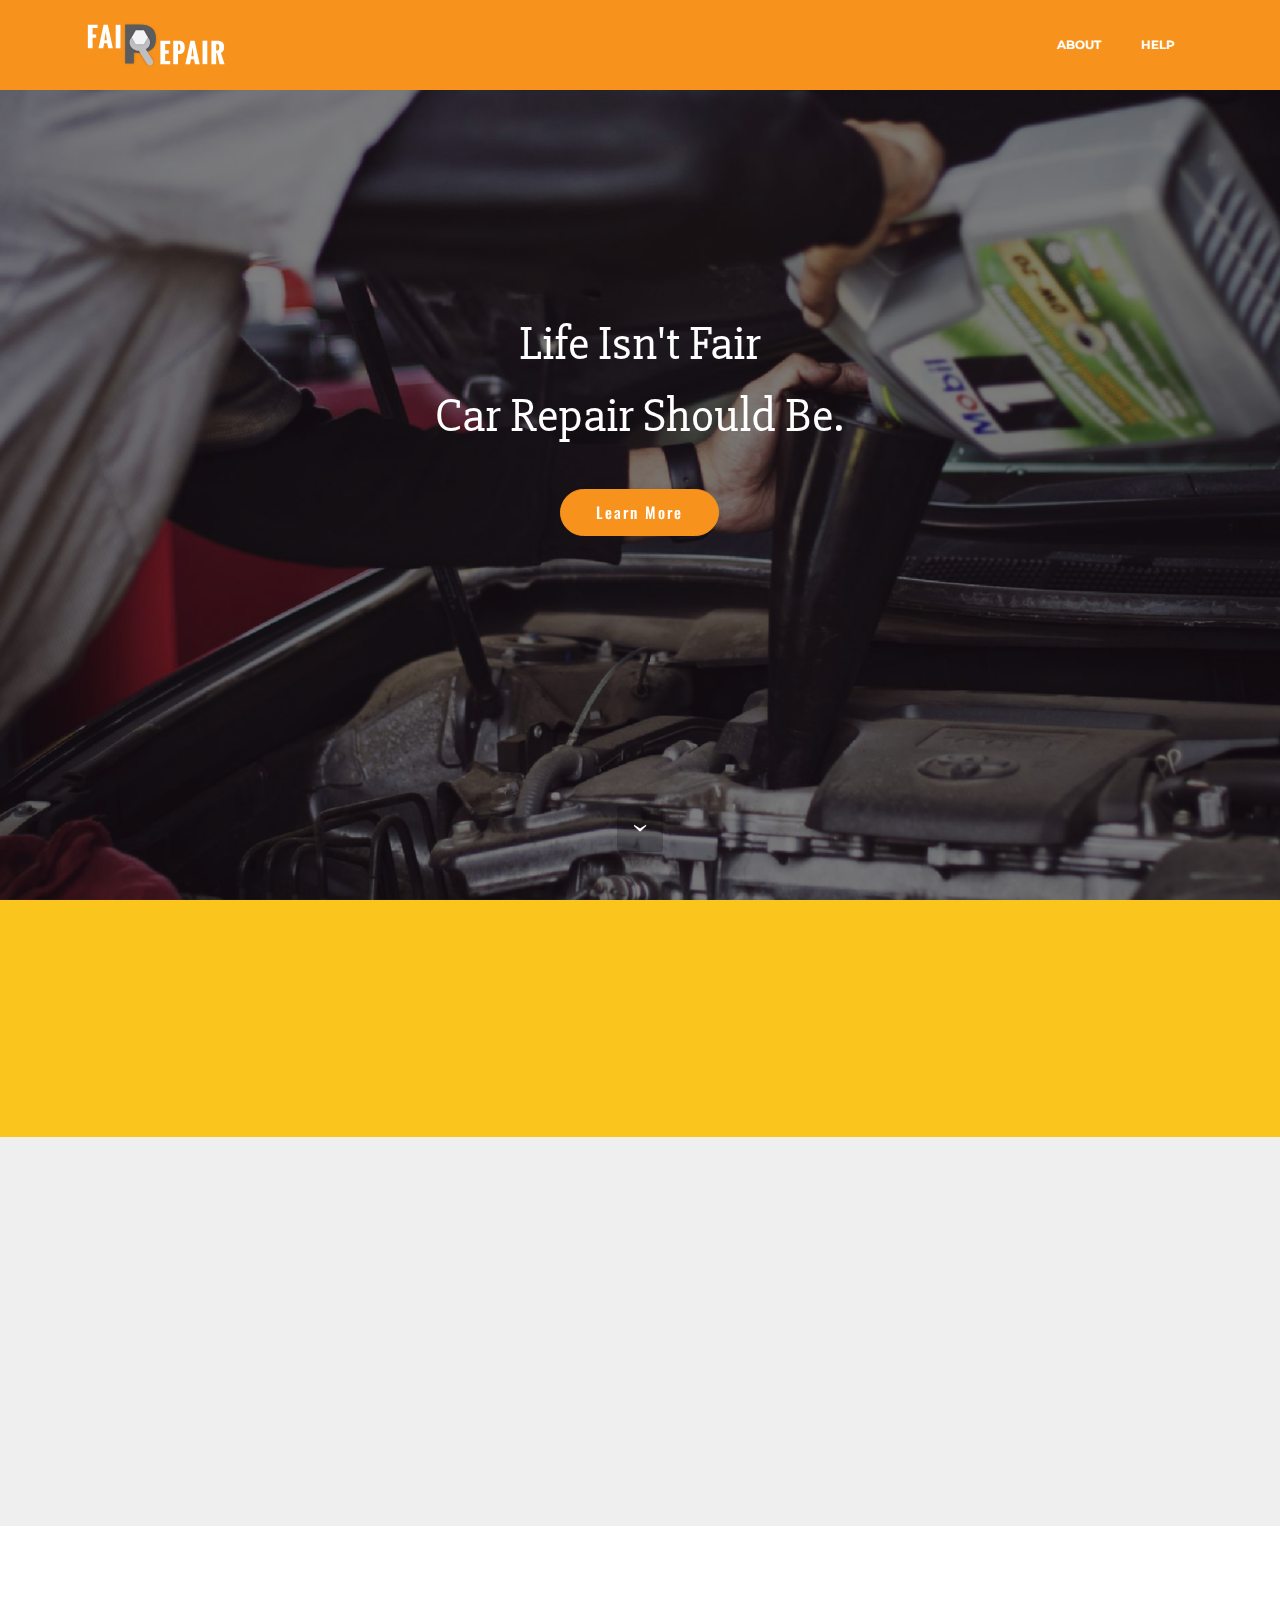
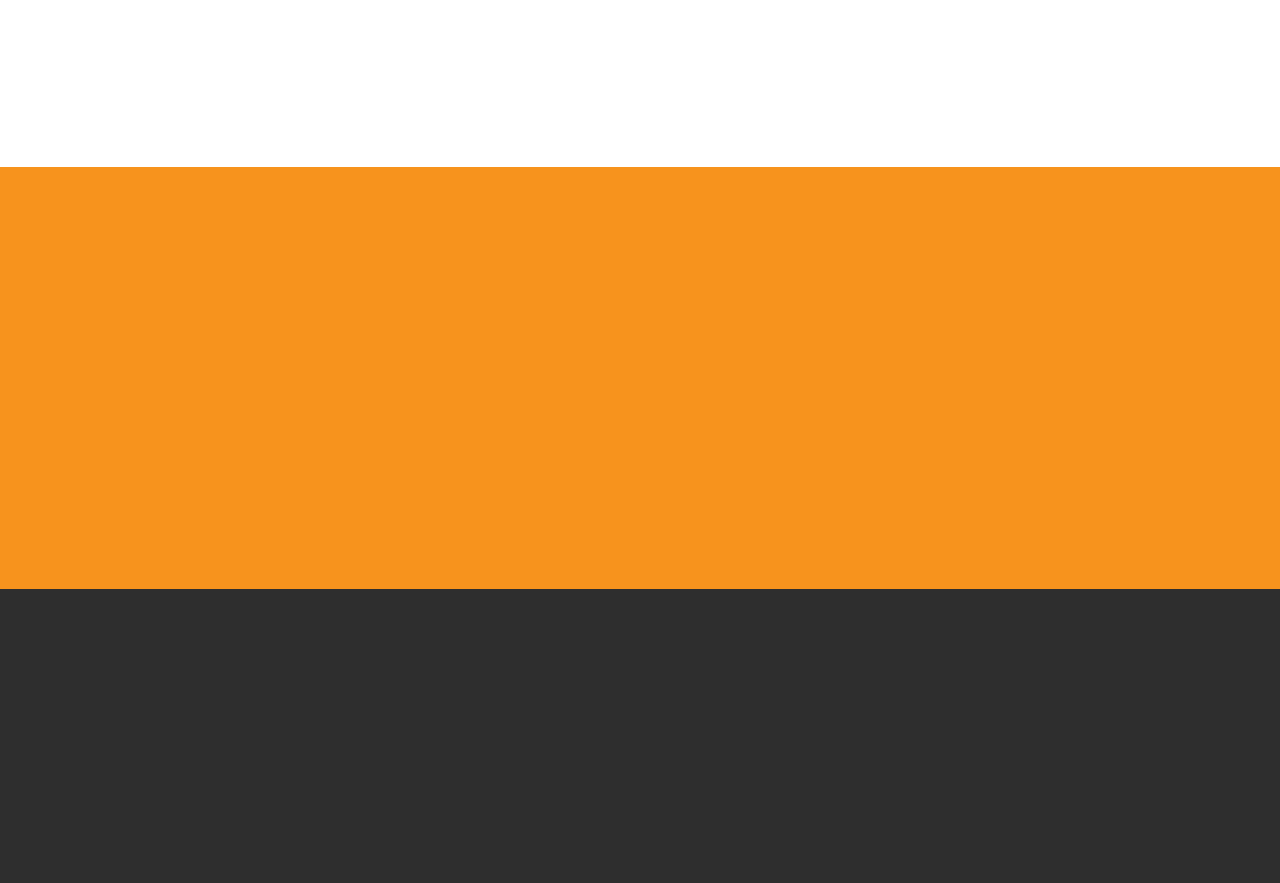
<file: index.html>
<!DOCTYPE html>
<html>
<head>
  <!-- Site made with Mobirise Website Builder v3.12.1, https://mobirise.com -->
  <meta charset="UTF-8">
  <meta http-equiv="X-UA-Compatible" content="IE=edge">
  <meta name="generator" content="Mobirise v3.12.1, mobirise.com">
  <meta name="viewport" content="width=device-width, initial-scale=1">
  <link rel="shortcut icon" href="assets/images/fr-mainsite-favicon.svg" type="image/x-icon">
  <meta name="description" content="Stop the hassle of trying to find the best and cheapest solution to getting your car fixed. Let FaiRepair do it for you.">
  <title>FaiRepair</title>
  <link rel="stylesheet" href="https://fonts.googleapis.com/css?family=Lora:400,700,400italic,700italic&amp;subset=latin">
  <link rel="stylesheet" href="https://fonts.googleapis.com/css?family=Montserrat:400,700">
  <link rel="stylesheet" href="https://fonts.googleapis.com/css?family=Raleway:100,100i,200,200i,300,300i,400,400i,500,500i,600,600i,700,700i,800,800i,900,900i">
  <link rel="stylesheet" href="assets/bootstrap-material-design-font/css/material.css">
  <link rel="stylesheet" href="assets/web/assets/mobirise-icons/mobirise-icons.css">
  <link rel="stylesheet" href="assets/et-line-font-plugin/style.css">
  <link rel="stylesheet" href="assets/tether/tether.min.css">
  <link rel="stylesheet" href="assets/bootstrap/css/bootstrap.min.css">
  <link rel="stylesheet" href="assets/facebook-plugin/style.css">
  <link rel="stylesheet" href="assets/dropdown/css/style.css">
  <link rel="stylesheet" href="assets/animate.css/animate.min.css">
  <link rel="stylesheet" href="assets/theme/css/style.css">
  <link rel="stylesheet" href="assets/mobirise/css/mbr-additional.css" type="text/css">
  
  
  
</head>
<body>
<section id="menu-0">

    <nav class="navbar navbar-dropdown navbar-fixed-top">
        <div class="container">

            <div class="mbr-table">
                <div class="mbr-table-cell">

                    <div class="navbar-brand">
                        <a href="https://mobirise.com" class="navbar-logo"><img src="assets/images/fr-mainsite-logo-3.svg" alt="Mobirise"></a>
                        
                    </div>

                </div>
                <div class="mbr-table-cell">

                    <button class="navbar-toggler pull-xs-right hidden-md-up" type="button" data-toggle="collapse" data-target="#exCollapsingNavbar">
                        <div class="hamburger-icon"></div>
                    </button>

                    <ul class="nav-dropdown collapse pull-xs-right nav navbar-nav navbar-toggleable-sm" id="exCollapsingNavbar"><li class="nav-item"><a class="nav-link link" href="Details">ABOUT</a></li><li class="nav-item dropdown"><a class="nav-link link" href="Help" aria-expanded="false">HELP</a></li></ul>
                    <button hidden="" class="navbar-toggler navbar-close" type="button" data-toggle="collapse" data-target="#exCollapsingNavbar">
                        <div class="close-icon"></div>
                    </button>

                </div>
            </div>

        </div>
    </nav>

</section>

<section class="engine"><a rel="external" href="https://mobirise.com">Website Maker</a></section><section class="mbr-section mbr-section-hero mbr-section-full mbr-parallax-background mbr-section-with-arrow" id="header1-1" style="background-image: url(assets/images/mbr-2000x1333.jpg);">

    <div class="mbr-overlay" style="opacity: 0.5; background-color: rgb(0, 0, 0);"></div>

    <div class="mbr-table-cell">

        <div class="container">
            <div class="row">
                <div class="mbr-section col-md-10 col-md-offset-1 text-xs-center">

                    
                    <p class="mbr-section-lead lead">Life Isn't Fair<br>Car Repair Should Be.</p>
                    <div class="mbr-section-btn"><a class="btn btn-lg btn-primary" href="https://mobirise.com">Learn More</a> </div>
                </div>
            </div>
        </div>
    </div>

    <div class="mbr-arrow mbr-arrow-floating" aria-hidden="true"><a href="#msg-box2-5"><i class="mbr-arrow-icon"></i></a></div>

</section>

<section class="mbr-info mbr-section mbr-section-md-padding" id="msg-box2-5" style="background-color: rgb(250, 197, 28); padding-top: 90px; padding-bottom: 90px;">

    
    <div class="container">
        <div class="row">

            

            <div class="mbr-table-md-up">
              <div class="mbr-table-cell mbr-right-padding-md-up col-md-8 text-xs-center text-md-left">
                  <h3 class="mbr-info-title mbr-section-title display-2">How FaiRepair can help.</h3>
                  <h2 class="mbr-info-subtitle mbr-section-subtitle"></h2>
              </div>
              <div class="mbr-table-cell col-md-4">
                  
              </div>
            </div>

        </div>
    </div>
</section>

<section class="mbr-cards mbr-section mbr-section-nopadding" id="features6-3" style="background-color: rgb(239, 239, 239);">

    

    <div class="mbr-cards-row row">
        <div class="mbr-cards-col col-xs-12 col-lg-4" style="padding-top: 40px; padding-bottom: 80px;">
            <div class="container">
              <div class="card cart-block">
                  <div class="card-img"><a href="https://mobirise.com" class="mbri-mobile mbr-iconfont mbr-iconfont-features3" style="color: rgb(250, 197, 28);"></a></div>
                  <div class="card-block">
                    <h4 class="card-title">Get a technician anywhere</h4>
                    
                    <p class="card-text">Our certified mechanics will come to you to diagnose your car.</p>
                    
                    </div>
                </div>
            </div>
        </div>
        <div class="mbr-cards-col col-xs-12 col-lg-4" style="padding-top: 40px; padding-bottom: 80px;">
            <div class="container">
                <div class="card cart-block">
                    <div class="card-img"><a href="https://mobirise.com" class="mbri-paper-plane mbr-iconfont mbr-iconfont-features3" style="color: rgb(250, 197, 28);"></a></div>
                    <div class="card-block">
                        <h4 class="card-title">We get you quotes from mechanics</h4>
                        
                        <p class="card-text">We send out your cars issues to all mechanics in your area and get you quotes for the work.</p>
                        
                    </div>
                </div>
            </div>
        </div>
        <div class="mbr-cards-col col-xs-12 col-lg-4" style="padding-top: 40px; padding-bottom: 80px;">
            <div class="container">
                <div class="card cart-block">
                    <div class="card-img"><a href="https://mobirise.com" class="mbri-like mbr-iconfont mbr-iconfont-features3" style="color: rgb(250, 197, 28);"></a></div>
                    <div class="card-block">
                        <h4 class="card-title">You decide which mechanic suits your needs</h4>
                        
                        <p class="card-text">You choose from a list of quotes to decide which mechanic will suit your needs and wallet.</p>
                        
                    </div>
                </div>
            </div>
        </div>
        
        
        
    </div>
</section>

<section class="mbr-section mbr-section__comments" id="facebook-comments-block-i" style="background-color: rgb(255, 255, 255);">
         
    <div class="mbr-section__container mbr-section__container--isolated container">
        <div class="row">
            <div class="col-sm-8 col-sm-offset-2"><div class="facebookPlaceholder" data-numposts="5"><h2>FACEBOOK COMMENTS WILL BE SHOWN ONLY WHEN YOUR SITE IS ONLINE</h2> <img src="assets/images/facebook-comments.jpg"></div></div>
            
           
        </div>
    </div>
</section>

<section class="mbr-section" id="form2-c" style="background-color: rgb(247, 147, 29); padding-top: 120px; padding-bottom: 120px;">
        <div class="mbr-section mbr-section__container mbr-section__container--middle">
        <div class="container">
            <div class="row">
                <div class="col-xs-12 text-xs-center">
                    <h3 class="mbr-section-title display-2">SUBSCRIBE FORM</h3>
                    
                </div>
            </div>
        </div>
    </div>
    <div class="mbr-section mbr-section-nopadding">
        <div class="container">
            <div class="row">
                <div class="col-xs-12 col-lg-10 col-lg-offset-1" data-form-type="formoid">
                    <div data-form-alert="true"><div hidden="" data-form-alert-success="true">Thanks for filling out form!</div></div>
                    <form class="mbr-form" action="https://mobirise.com/" method="post" data-form-title="SUBSCRIBE FORM">
                        <input type="hidden" value="Cjy7mU8p1F9Fu6COGSd6TpcmwYZKiCccXS2aoXOVTeLkUrMWMl2oG6JllViZX545vrHj71VsZdSnwEgJqzQHdikC28SJ7VjkOqk8Qe6sZWFkWhzKUSuM3wKLarBmIG3f" data-form-email="true">
                        <div class="mbr-subscribe mbr-subscribe-dark input-group">
                            <input type="email" class="form-control" name="email" required="" data-form-field="Email" placeholder="Enter Your Email Address..." id="form2-c-email">
                            <span class="input-group-btn"><button type="submit" class="btn btn-white">SUBSCRIBE</button></span>
                        </div>
                    </form>
                </div>
            </div>
        </div>
    </div>
</section>

<section class="mbr-section mbr-section-md-padding mbr-footer footer1" id="contacts1-b" style="background-color: rgb(46, 46, 46); padding-top: 90px; padding-bottom: 90px;">
    
    <div class="container">
        <div class="row">
            <div class="mbr-footer-content col-xs-12 col-md-3">
                <div><img src="assets/images/fr-mainsite-footerlogo-128x38.png"></div>
            </div>
            <div class="mbr-footer-content col-xs-12 col-md-3">
                <p><strong>Address</strong><br>
1234 Street Name<br>
City, AA 99999</p>
            </div>
            <div class="mbr-footer-content col-xs-12 col-md-3">
                <p><strong>Contacts</strong><br>
Email: support@mobirise.com<br>
Phone: +1 (0) 000 0000 001<br>
Fax: +1 (0) 000 0000 002</p>
            </div>
            <div class="mbr-footer-content col-xs-12 col-md-3">
                <p><strong>Links</strong><br>
<a class="text-primary" href="https://mobirise.com/">Website builder</a><br>
<a class="text-primary" href="https://mobirise.com/mobirise-free-win.zip">Download for Windows</a><br>
<a class="text-primary" href="https://mobirise.com/mobirise-free-mac.zip">Download for Mac</a></p>
            </div>

        </div>
    </div>
</section>


  <script src="assets/web/assets/jquery/jquery.min.js"></script>
  <script src="assets/tether/tether.min.js"></script>
  <script src="assets/bootstrap/js/bootstrap.min.js"></script>
  <script src="https://connect.facebook.net/en_US/sdk.js#xfbml=1&version=v2.5"></script>
  <script src="https://apis.google.com/js/plusone.js"></script>
  <script src="assets/facebook-plugin/facebook-script.js"></script>
  <script src="assets/smooth-scroll/smooth-scroll.js"></script>
  <script src="assets/dropdown/js/script.min.js"></script>
  <script src="assets/touch-swipe/jquery.touch-swipe.min.js"></script>
  <script src="assets/viewport-checker/jquery.viewportchecker.js"></script>
  <script src="assets/jarallax/jarallax.js"></script>
  <script src="assets/theme/js/script.js"></script>
  <script src="assets/formoid/formoid.min.js"></script>
  
  
  <input name="animation" type="hidden">
   <div id="scrollToTop" class="scrollToTop mbr-arrow-up"><a style="text-align: center;"><i class="mbr-arrow-up-icon"></i></a></div>
  </body>
</html>
</file>
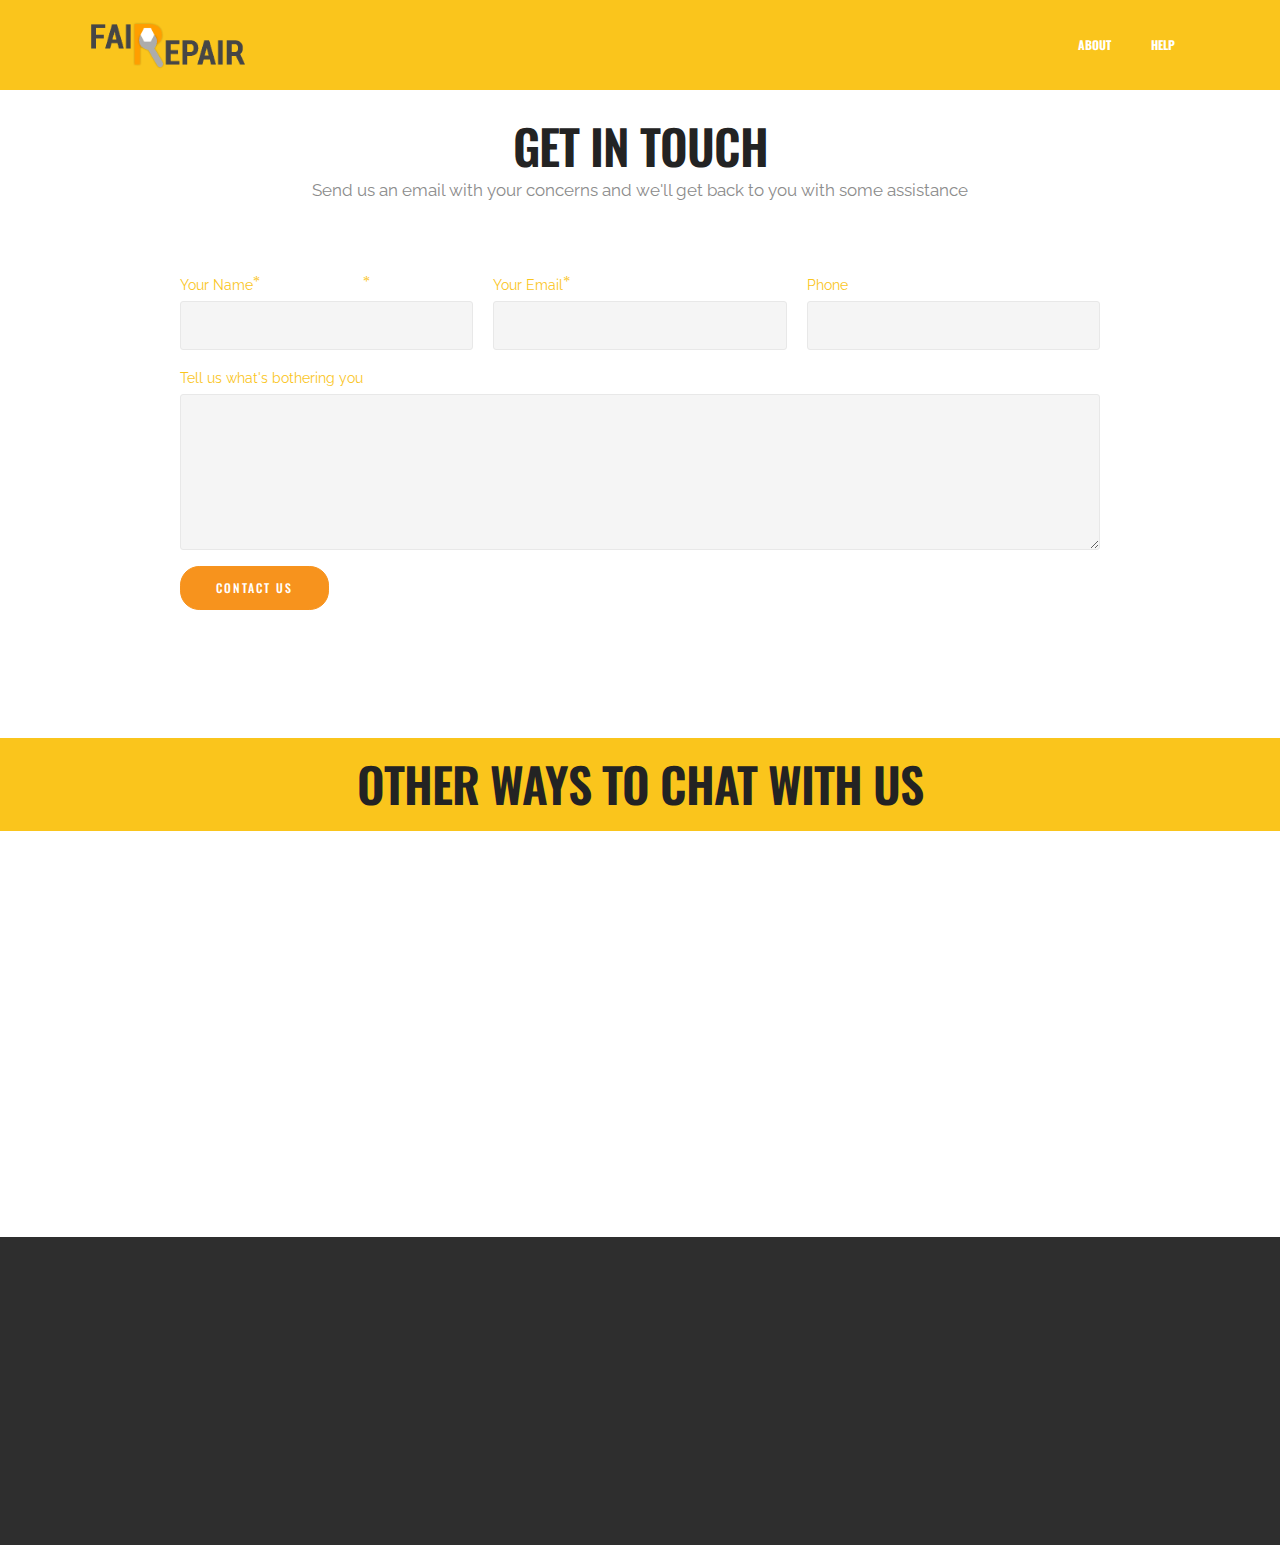
<file: Help.html>
<!DOCTYPE html>
<html>
<head>
  <!-- Site made with Mobirise Website Builder v3.12.1, https://mobirise.com -->
  <meta charset="UTF-8">
  <meta http-equiv="X-UA-Compatible" content="IE=edge">
  <meta name="generator" content="Mobirise v3.12.1, mobirise.com">
  <meta name="viewport" content="width=device-width, initial-scale=1">
  <link rel="shortcut icon" href="assets/images/fr-mainsite-favicon.svg" type="image/x-icon">
  <meta name="description" content="Get any and all assistance FaiRepair can give.">
  <title>FaiRepair - Help</title>
  <link rel="stylesheet" href="https://fonts.googleapis.com/css?family=Lora:400,700,400italic,700italic&amp;subset=latin">
  <link rel="stylesheet" href="https://fonts.googleapis.com/css?family=Montserrat:400,700">
  <link rel="stylesheet" href="https://fonts.googleapis.com/css?family=Raleway:100,100i,200,200i,300,300i,400,400i,500,500i,600,600i,700,700i,800,800i,900,900i">
  <link rel="stylesheet" href="assets/bootstrap-material-design-font/css/material.css">
  <link rel="stylesheet" href="assets/web/assets/mobirise-icons/mobirise-icons.css">
  <link rel="stylesheet" href="assets/et-line-font-plugin/style.css">
  <link rel="stylesheet" href="assets/tether/tether.min.css">
  <link rel="stylesheet" href="assets/bootstrap/css/bootstrap.min.css">
  <link rel="stylesheet" href="assets/dropdown/css/style.css">
  <link rel="stylesheet" href="assets/animate.css/animate.min.css">
  <link rel="stylesheet" href="assets/theme/css/style.css">
  <link rel="stylesheet" href="assets/mobirise/css/mbr-additional.css" type="text/css">
  
  
  
</head>
<body>
<section id="menu-d">

    <nav class="navbar navbar-dropdown navbar-fixed-top">
        <div class="container">

            <div class="mbr-table">
                <div class="mbr-table-cell">

                    <div class="navbar-brand">
                        <a href="https://mobirise.com" class="navbar-logo"><img src="assets/images/fairepair-logodesign-textative-final-428x128.png" alt="Mobirise"></a>
                        
                    </div>

                </div>
                <div class="mbr-table-cell">

                    <button class="navbar-toggler pull-xs-right hidden-md-up" type="button" data-toggle="collapse" data-target="#exCollapsingNavbar">
                        <div class="hamburger-icon"></div>
                    </button>

                    <ul class="nav-dropdown collapse pull-xs-right nav navbar-nav navbar-toggleable-sm" id="exCollapsingNavbar"><li class="nav-item"><a class="nav-link link" href="Details">ABOUT</a></li><li class="nav-item dropdown"><a class="nav-link link" href="Help" aria-expanded="false">HELP</a></li></ul>
                    <button hidden="" class="navbar-toggler navbar-close" type="button" data-toggle="collapse" data-target="#exCollapsingNavbar">
                        <div class="close-icon"></div>
                    </button>

                </div>
            </div>

        </div>
    </nav>

</section>

<section class="engine"><a rel="external" href="https://mobirise.com">https://mobirise.com/</a></section><section class="mbr-section mbr-after-navbar" id="form1-f" style="background-color: rgb(255, 255, 255); padding-top: 120px; padding-bottom: 120px;">
    
    <div class="mbr-section mbr-section__container mbr-section__container--middle">
        <div class="container">
            <div class="row">
                <div class="col-xs-12 text-xs-center">
                    <h3 class="mbr-section-title display-2">GET IN TOUCH</h3>
                    <small class="mbr-section-subtitle">Send us an email with your concerns and we'll get back to you with some assistance</small>
                </div>
            </div>
        </div>
    </div>
    <div class="mbr-section mbr-section-nopadding">
        <div class="container">
            <div class="row">
                <div class="col-xs-12 col-lg-10 col-lg-offset-1" data-form-type="formoid">


                    <div data-form-alert="true">
                        <div hidden="" data-form-alert-success="true" class="alert alert-form alert-success text-xs-center">Thanks. We'll get back to you soon!</div>
                    </div>


                    <form action="https://mobirise.com/" method="post" data-form-title="GET IN TOUCH">

                        <input type="hidden" value="EE/KRfvPo+KDDUPMlRymIqvadfRgmbSneRgr+B6xQOdWyuakwiMI4PUDB+IwfFdKYzw55mYliq3pTILkWblVYkF6a+x3kX2Nbjp3coCA0XT6nYNqxJHIMrq7B10epYHO" data-form-email="true">

                        <div class="row row-sm-offset">

                            <div class="col-xs-12 col-md-4">
                                <div class="form-group">
                                    <label class="form-control-label" for="form1-f-name">Your Name<span class="form-asterisk">*</span></label>
                                    <input type="text" class="form-control" name="name" required="" data-form-field="Name" id="form1-f-name">
                                </div>
                            </div>

                            <div class="col-xs-12 col-md-4">
                                <div class="form-group">
                                    <label class="form-control-label" for="form1-f-email">Your Email<span class="form-asterisk">*</span></label>
                                    <input type="email" class="form-control" name="email" required="" data-form-field="Email" id="form1-f-email">
                                </div>
                            </div>

                            <div class="col-xs-12 col-md-4">
                                <div class="form-group">
                                    <label class="form-control-label" for="form1-f-phone">Phone</label>
                                    <input type="tel" class="form-control" name="phone" data-form-field="Phone" id="form1-f-phone">
                                </div>
                            </div>

                        </div>

                        <div class="form-group">
                            <label class="form-control-label" for="form1-f-message">Tell us what's bothering you<span class="form-asterisk">*</span></label>
                            <textarea class="form-control" name="message" rows="7" data-form-field="Message" id="form1-f-message"></textarea>
                        </div>

                        <div><button type="submit" class="btn btn-primary">CONTACT US</button></div>

                    </form>
                </div>
            </div>
        </div>
    </div>
</section>

<section class="mbr-section mbr-section__container article" id="header3-h" style="background-color: rgb(250, 197, 28); padding-top: 20px; padding-bottom: 20px;">
    <div class="container">
        <div class="row">
            <div class="col-xs-12">
                <h3 class="mbr-section-title display-2">OTHER WAYS TO CHAT WITH US</h3>
                
            </div>
        </div>
    </div>
</section>

<section class="mbr-cards mbr-section mbr-section-nopadding" id="features4-g" style="background-color: rgb(255, 255, 255);">

    

    <div class="mbr-cards-row row">
        <div class="mbr-cards-col col-xs-12 col-lg-4" style="padding-top: 80px; padding-bottom: 80px;">
            <div class="container">
                <div class="card cart-block">
                    <div class="card-img iconbox"><a href="https://mobirise.com" class="etl-icon icon-phone mbr-iconfont mbr-iconfont-features4" style="color: black;"></a></div>
                    <div class="card-block">
                        <h4 class="card-title">Call Us</h4>
                        
                        
                        <div class="card-btn"><a href="https://mobirise.com" class="btn btn-primary">888-123-4567</a></div>
                    </div>
                </div>
            </div>
        </div>
        <div class="mbr-cards-col col-xs-12 col-lg-4" style="padding-top: 80px; padding-bottom: 80px;">
            <div class="container">
                <div class="card cart-block">
                    <div class="card-img iconbox"><a href="https://mobirise.com" class="mbri-laptop mbr-iconfont mbr-iconfont-features4" style="color: black;"></a></div>
                    <div class="card-block">
                        <h4 class="card-title">Email Us</h4>
                        
                        
                        <div class="card-btn"><a href="https://mobirise.com" class="btn btn-primary">help@fairepair.com</a></div>
                    </div>
                </div>
          </div>
        </div>
        <div class="mbr-cards-col col-xs-12 col-lg-4" style="padding-top: 80px; padding-bottom: 80px;">
            <div class="container">
                <div class="card cart-block">
                    <div class="card-img iconbox"><a href="https://mobirise.com" class="mbri-file mbr-iconfont mbr-iconfont-features4" style="color: black;"></a></div>
                    <div class="card-block">
                        <h4 class="card-title">Text Us</h4>
                        
                        
                        <div class="card-btn"><a href="https://mobirise.com" class="btn btn-primary">888-123-4567</a></div>
                    </div>
                </div>
            </div>
        </div>
        
        
        
    </div>
</section>

<section class="mbr-section mbr-section-md-padding mbr-footer footer1" id="contacts1-b" style="background-color: rgb(46, 46, 46); padding-top: 90px; padding-bottom: 90px;">
    
    <div class="container">
        <div class="row">
            <div class="mbr-footer-content col-xs-12 col-md-3">
                <div><img src="assets/images/logo.png"></div>
            </div>
            <div class="mbr-footer-content col-xs-12 col-md-3">
                <p><strong>Address</strong><br>
1234 Street Name<br>
City, AA 99999</p>
            </div>
            <div class="mbr-footer-content col-xs-12 col-md-3">
                <p><strong>Contacts</strong><br>
Email: support@mobirise.com<br>
Phone: +1 (0) 000 0000 001<br>
Fax: +1 (0) 000 0000 002</p>
            </div>
            <div class="mbr-footer-content col-xs-12 col-md-3">
                <p><strong>Links</strong><br>
<a class="text-primary" href="https://mobirise.com/">Website builder</a><br>
<a class="text-primary" href="https://mobirise.com/mobirise-free-win.zip">Download for Windows</a><br>
<a class="text-primary" href="https://mobirise.com/mobirise-free-mac.zip">Download for Mac</a></p>
            </div>

        </div>
    </div>
</section>


  <script src="assets/web/assets/jquery/jquery.min.js"></script>
  <script src="assets/tether/tether.min.js"></script>
  <script src="assets/bootstrap/js/bootstrap.min.js"></script>
  <script src="assets/smooth-scroll/smooth-scroll.js"></script>
  <script src="assets/dropdown/js/script.min.js"></script>
  <script src="assets/touch-swipe/jquery.touch-swipe.min.js"></script>
  <script src="assets/viewport-checker/jquery.viewportchecker.js"></script>
  <script src="assets/theme/js/script.js"></script>
  <script src="assets/formoid/formoid.min.js"></script>
  
  
  <input name="animation" type="hidden">
   <div id="scrollToTop" class="scrollToTop mbr-arrow-up"><a style="text-align: center;"><i class="mbr-arrow-up-icon"></i></a></div>
  </body>
</html>
</file>
<file: assets/bootstrap-material-design-font/css/material.css>
@font-face {
  font-family: 'Material-Design-Icons';
  src: url('../fonts/Material-Design-Icons.eot?3ocs8m');
  src: url('../fonts/Material-Design-Icons.eot?#iefix3ocs8m') format('embedded-opentype'), url('../fonts/Material-Design-Icons.woff?3ocs8m') format('woff'), url('../fonts/Material-Design-Icons.ttf?3ocs8m') format('truetype'), url('../fonts/Material-Design-Icons.svg?3ocs8m#Material-Design-Icons') format('svg');
  font-weight: normal;
  font-style: normal;
}
[class^="mdi-"],
[class*="mdi-"] {
  speak: none;
  display: inline-block;
  font-style: normal;
  font-variant:normal;
  font-weight:normal;
  /*font-size:24px;*/
  line-height:1;
  font-family:'Material-Design-Icons' !important;
  text-rendering: auto;
  
  -webkit-font-smoothing: antialiased;
  -moz-osx-font-smoothing: grayscale;
  -webkit-transform: translate(0, 0);
      -ms-transform: translate(0, 0);
          transform: translate(0, 0);
}
[class^="mdi-"]:before,
[class*="mdi-"]:before {
  display: inline-block;
  speak: none;
  text-decoration: inherit;
}
[class^="mdi-"].pull-left,
[class*="mdi-"].pull-left {
  margin-right: .3em;
}
[class^="mdi-"].pull-right,
[class*="mdi-"].pull-right {
  margin-left: .3em;
}
[class^="mdi-"].mdi-lg:before,
[class*="mdi-"].mdi-lg:before,
[class^="mdi-"].mdi-lg:after,
[class*="mdi-"].mdi-lg:after {
  font-size: 1.33333333em;
  line-height: 0.75em;
  vertical-align: -15%;
}
[class^="mdi-"].mdi-2x:before,
[class*="mdi-"].mdi-2x:before,
[class^="mdi-"].mdi-2x:after,
[class*="mdi-"].mdi-2x:after {
  font-size: 2em;
}
[class^="mdi-"].mdi-3x:before,
[class*="mdi-"].mdi-3x:before,
[class^="mdi-"].mdi-3x:after,
[class*="mdi-"].mdi-3x:after {
  font-size: 3em;
}
[class^="mdi-"].mdi-4x:before,
[class*="mdi-"].mdi-4x:before,
[class^="mdi-"].mdi-4x:after,
[class*="mdi-"].mdi-4x:after {
  font-size: 4em;
}
[class^="mdi-"].mdi-5x:before,
[class*="mdi-"].mdi-5x:before,
[class^="mdi-"].mdi-5x:after,
[class*="mdi-"].mdi-5x:after {
  font-size: 5em;
}
[class^="mdi-device-signal-cellular-"]:after,
[class^="mdi-device-battery-"]:after,
[class^="mdi-device-battery-charging-"]:after,
[class^="mdi-device-signal-cellular-connected-no-internet-"]:after,
[class^="mdi-device-signal-wifi-"]:after,
[class^="mdi-device-signal-wifi-statusbar-not-connected"]:after,
.mdi-device-network-wifi:after {
  opacity: .3;
  position: absolute;
  left: 0;
  top: 0;
  z-index: 1;
  display: inline-block;
  speak: none;
  text-decoration: inherit;
}
[class^="mdi-device-signal-cellular-"]:after {
  content: "\e758";
}
[class^="mdi-device-battery-"]:after {
  content: "\e735";
}
[class^="mdi-device-battery-charging-"]:after {
  content: "\e733";
}
[class^="mdi-device-signal-cellular-connected-no-internet-"]:after {
  content: "\e75d";
}
[class^="mdi-device-signal-wifi-"]:after,
.mdi-device-network-wifi:after {
  content: "\e765";
}
[class^="mdi-device-signal-wifi-statusbasr-not-connected"]:after {
  content: "\e8f7";
}
.mdi-device-signal-cellular-off:after,
.mdi-device-signal-cellular-null:after,
.mdi-device-signal-cellular-no-sim:after,
.mdi-device-signal-wifi-off:after,
.mdi-device-signal-wifi-4-bar:after,
.mdi-device-signal-cellular-4-bar:after,
.mdi-device-battery-alert:after,
.mdi-device-signal-cellular-connected-no-internet-4-bar:after,
.mdi-device-battery-std:after,
.mdi-device-battery-full .mdi-device-battery-unknown:after {
  content: "";
}
.mdi-fw {
  width: 1.28571429em;
  text-align: center;
}
.mdi-ul {
  padding-left: 0;
  margin-left: 2.14285714em;
  list-style-type: none;
}
.mdi-ul > li {
  position: relative;
}
.mdi-li {
  position: absolute;
  left: -2.14285714em;
  width: 2.14285714em;
  top: 0.14285714em;
  text-align: center;
}
.mdi-li.mdi-lg {
  left: -1.85714286em;
}
.mdi-border {
  padding: .2em .25em .15em;
  border: solid 0.08em #eeeeee;
  border-radius: .1em;
}
.mdi-spin {
  -webkit-animation: mdi-spin 2s infinite linear;
  animation: mdi-spin 2s infinite linear;
  -webkit-transform-origin: 50% 50%;
  -ms-transform-origin: 50% 50%;
      transform-origin: 50% 50%;
}
.mdi-pulse {
  -webkit-animation: mdi-spin 1s steps(8) infinite;
  animation: mdi-spin 1s steps(8) infinite;
  -webkit-transform-origin: 50% 50%;
  -ms-transform-origin: 50% 50%;
      transform-origin: 50% 50%;
}
@-webkit-keyframes mdi-spin {
  0% {
    -webkit-transform: rotate(0deg);
    transform: rotate(0deg);
  }
  100% {
    -webkit-transform: rotate(359deg);
    transform: rotate(359deg);
  }
}
@keyframes mdi-spin {
  0% {
    -webkit-transform: rotate(0deg);
    transform: rotate(0deg);
  }
  100% {
    -webkit-transform: rotate(359deg);
    transform: rotate(359deg);
  }
}
.mdi-rotate-90 {
  filter: progid:DXImageTransform.Microsoft.BasicImage(rotation=1);
  -webkit-transform: rotate(90deg);
  -ms-transform: rotate(90deg);
  transform: rotate(90deg);
}
.mdi-rotate-180 {
  filter: progid:DXImageTransform.Microsoft.BasicImage(rotation=2);
  -webkit-transform: rotate(180deg);
  -ms-transform: rotate(180deg);
  transform: rotate(180deg);
}
.mdi-rotate-270 {
  filter: progid:DXImageTransform.Microsoft.BasicImage(rotation=3);
  -webkit-transform: rotate(270deg);
  -ms-transform: rotate(270deg);
  transform: rotate(270deg);
}
.mdi-flip-horizontal {
  filter: progid:DXImageTransform.Microsoft.BasicImage(rotation=0, mirror=1);
  -webkit-transform: scale(-1, 1);
  -ms-transform: scale(-1, 1);
  transform: scale(-1, 1);
}
.mdi-flip-vertical {
  filter: progid:DXImageTransform.Microsoft.BasicImage(rotation=2, mirror=1);
  -webkit-transform: scale(1, -1);
  -ms-transform: scale(1, -1);
  transform: scale(1, -1);
}
:root .mdi-rotate-90,
:root .mdi-rotate-180,
:root .mdi-rotate-270,
:root .mdi-flip-horizontal,
:root .mdi-flip-vertical {
  -webkit-filter: none;
          filter: none;
}
.mdi-stack {
  position: relative;
  display: inline-block;
  width: 2em;
  height: 2em;
  line-height: 2em;
  vertical-align: middle;
}
.mdi-stack-1x,
.mdi-stack-2x {
  position: absolute;
  left: 0;
  width: 100%;
  text-align: center;
}
.mdi-stack-1x {
  line-height: inherit;
}
.mdi-stack-2x {
  font-size: 2em;
}
.mdi-inverse {
  color: #ffffff;
}
/* Start Icons */
.mdi-action-3d-rotation:before {
  content: "\e600";
}
.mdi-action-accessibility:before {
  content: "\e601";
}
.mdi-action-account-balance-wallet:before {
  content: "\e602";
}
.mdi-action-account-balance:before {
  content: "\e603";
}
.mdi-action-account-box:before {
  content: "\e604";
}
.mdi-action-account-child:before {
  content: "\e605";
}
.mdi-action-account-circle:before {
  content: "\e606";
}
.mdi-action-add-shopping-cart:before {
  content: "\e607";
}
.mdi-action-alarm-add:before {
  content: "\e608";
}
.mdi-action-alarm-off:before {
  content: "\e609";
}
.mdi-action-alarm-on:before {
  content: "\e60a";
}
.mdi-action-alarm:before {
  content: "\e60b";
}
.mdi-action-android:before {
  content: "\e60c";
}
.mdi-action-announcement:before {
  content: "\e60d";
}
.mdi-action-aspect-ratio:before {
  content: "\e60e";
}
.mdi-action-assessment:before {
  content: "\e60f";
}
.mdi-action-assignment-ind:before {
  content: "\e610";
}
.mdi-action-assignment-late:before {
  content: "\e611";
}
.mdi-action-assignment-return:before {
  content: "\e612";
}
.mdi-action-assignment-returned:before {
  content: "\e613";
}
.mdi-action-assignment-turned-in:before {
  content: "\e614";
}
.mdi-action-assignment:before {
  content: "\e615";
}
.mdi-action-autorenew:before {
  content: "\e616";
}
.mdi-action-backup:before {
  content: "\e617";
}
.mdi-action-book:before {
  content: "\e618";
}
.mdi-action-bookmark-outline:before {
  content: "\e619";
}
.mdi-action-bookmark:before {
  content: "\e61a";
}
.mdi-action-bug-report:before {
  content: "\e61b";
}
.mdi-action-cached:before {
  content: "\e61c";
}
.mdi-action-check-circle:before {
  content: "\e61d";
}
.mdi-action-class:before {
  content: "\e61e";
}
.mdi-action-credit-card:before {
  content: "\e61f";
}
.mdi-action-dashboard:before {
  content: "\e620";
}
.mdi-action-delete:before {
  content: "\e621";
}
.mdi-action-description:before {
  content: "\e622";
}
.mdi-action-dns:before {
  content: "\e623";
}
.mdi-action-done-all:before {
  content: "\e624";
}
.mdi-action-done:before {
  content: "\e625";
}
.mdi-action-event:before {
  content: "\e626";
}
.mdi-action-exit-to-app:before {
  content: "\e627";
}
.mdi-action-explore:before {
  content: "\e628";
}
.mdi-action-extension:before {
  content: "\e629";
}
.mdi-action-face-unlock:before {
  content: "\e62a";
}
.mdi-action-favorite-outline:before {
  content: "\e62b";
}
.mdi-action-favorite:before {
  content: "\e62c";
}
.mdi-action-find-in-page:before {
  content: "\e62d";
}
.mdi-action-find-replace:before {
  content: "\e62e";
}
.mdi-action-flip-to-back:before {
  content: "\e62f";
}
.mdi-action-flip-to-front:before {
  content: "\e630";
}
.mdi-action-get-app:before {
  content: "\e631";
}
.mdi-action-grade:before {
  content: "\e632";
}
.mdi-action-group-work:before {
  content: "\e633";
}
.mdi-action-help:before {
  content: "\e634";
}
.mdi-action-highlight-remove:before {
  content: "\e635";
}
.mdi-action-history:before {
  content: "\e636";
}
.mdi-action-home:before {
  content: "\e637";
}
.mdi-action-https:before {
  content: "\e638";
}
.mdi-action-info-outline:before {
  content: "\e639";
}
.mdi-action-info:before {
  content: "\e63a";
}
.mdi-action-input:before {
  content: "\e63b";
}
.mdi-action-invert-colors:before {
  content: "\e63c";
}
.mdi-action-label-outline:before {
  content: "\e63d";
}
.mdi-action-label:before {
  content: "\e63e";
}
.mdi-action-language:before {
  content: "\e63f";
}
.mdi-action-launch:before {
  content: "\e640";
}
.mdi-action-list:before {
  content: "\e641";
}
.mdi-action-lock-open:before {
  content: "\e642";
}
.mdi-action-lock-outline:before {
  content: "\e643";
}
.mdi-action-lock:before {
  content: "\e644";
}
.mdi-action-loyalty:before {
  content: "\e645";
}
.mdi-action-markunread-mailbox:before {
  content: "\e646";
}
.mdi-action-note-add:before {
  content: "\e647";
}
.mdi-action-open-in-browser:before {
  content: "\e648";
}
.mdi-action-open-in-new:before {
  content: "\e649";
}
.mdi-action-open-with:before {
  content: "\e64a";
}
.mdi-action-pageview:before {
  content: "\e64b";
}
.mdi-action-payment:before {
  content: "\e64c";
}
.mdi-action-perm-camera-mic:before {
  content: "\e64d";
}
.mdi-action-perm-contact-cal:before {
  content: "\e64e";
}
.mdi-action-perm-data-setting:before {
  content: "\e64f";
}
.mdi-action-perm-device-info:before {
  content: "\e650";
}
.mdi-action-perm-identity:before {
  content: "\e651";
}
.mdi-action-perm-media:before {
  content: "\e652";
}
.mdi-action-perm-phone-msg:before {
  content: "\e653";
}
.mdi-action-perm-scan-wifi:before {
  content: "\e654";
}
.mdi-action-picture-in-picture:before {
  content: "\e655";
}
.mdi-action-polymer:before {
  content: "\e656";
}
.mdi-action-print:before {
  content: "\e657";
}
.mdi-action-query-builder:before {
  content: "\e658";
}
.mdi-action-question-answer:before {
  content: "\e659";
}
.mdi-action-receipt:before {
  content: "\e65a";
}
.mdi-action-redeem:before {
  content: "\e65b";
}
.mdi-action-reorder:before {
  content: "\e65c";
}
.mdi-action-report-problem:before {
  content: "\e65d";
}
.mdi-action-restore:before {
  content: "\e65e";
}
.mdi-action-room:before {
  content: "\e65f";
}
.mdi-action-schedule:before {
  content: "\e660";
}
.mdi-action-search:before {
  content: "\e661";
}
.mdi-action-settings-applications:before {
  content: "\e662";
}
.mdi-action-settings-backup-restore:before {
  content: "\e663";
}
.mdi-action-settings-bluetooth:before {
  content: "\e664";
}
.mdi-action-settings-cell:before {
  content: "\e665";
}
.mdi-action-settings-display:before {
  content: "\e666";
}
.mdi-action-settings-ethernet:before {
  content: "\e667";
}
.mdi-action-settings-input-antenna:before {
  content: "\e668";
}
.mdi-action-settings-input-component:before {
  content: "\e669";
}
.mdi-action-settings-input-composite:before {
  content: "\e66a";
}
.mdi-action-settings-input-hdmi:before {
  content: "\e66b";
}
.mdi-action-settings-input-svideo:before {
  content: "\e66c";
}
.mdi-action-settings-overscan:before {
  content: "\e66d";
}
.mdi-action-settings-phone:before {
  content: "\e66e";
}
.mdi-action-settings-power:before {
  content: "\e66f";
}
.mdi-action-settings-remote:before {
  content: "\e670";
}
.mdi-action-settings-voice:before {
  content: "\e671";
}
.mdi-action-settings:before {
  content: "\e672";
}
.mdi-action-shop-two:before {
  content: "\e673";
}
.mdi-action-shop:before {
  content: "\e674";
}
.mdi-action-shopping-basket:before {
  content: "\e675";
}
.mdi-action-shopping-cart:before {
  content: "\e676";
}
.mdi-action-speaker-notes:before {
  content: "\e677";
}
.mdi-action-spellcheck:before {
  content: "\e678";
}
.mdi-action-star-rate:before {
  content: "\e679";
}
.mdi-action-stars:before {
  content: "\e67a";
}
.mdi-action-store:before {
  content: "\e67b";
}
.mdi-action-subject:before {
  content: "\e67c";
}
.mdi-action-supervisor-account:before {
  content: "\e67d";
}
.mdi-action-swap-horiz:before {
  content: "\e67e";
}
.mdi-action-swap-vert-circle:before {
  content: "\e67f";
}
.mdi-action-swap-vert:before {
  content: "\e680";
}
.mdi-action-system-update-tv:before {
  content: "\e681";
}
.mdi-action-tab-unselected:before {
  content: "\e682";
}
.mdi-action-tab:before {
  content: "\e683";
}
.mdi-action-theaters:before {
  content: "\e684";
}
.mdi-action-thumb-down:before {
  content: "\e685";
}
.mdi-action-thumb-up:before {
  content: "\e686";
}
.mdi-action-thumbs-up-down:before {
  content: "\e687";
}
.mdi-action-toc:before {
  content: "\e688";
}
.mdi-action-today:before {
  content: "\e689";
}
.mdi-action-track-changes:before {
  content: "\e68a";
}
.mdi-action-translate:before {
  content: "\e68b";
}
.mdi-action-trending-down:before {
  content: "\e68c";
}
.mdi-action-trending-neutral:before {
  content: "\e68d";
}
.mdi-action-trending-up:before {
  content: "\e68e";
}
.mdi-action-turned-in-not:before {
  content: "\e68f";
}
.mdi-action-turned-in:before {
  content: "\e690";
}
.mdi-action-verified-user:before {
  content: "\e691";
}
.mdi-action-view-agenda:before {
  content: "\e692";
}
.mdi-action-view-array:before {
  content: "\e693";
}
.mdi-action-view-carousel:before {
  content: "\e694";
}
.mdi-action-view-column:before {
  content: "\e695";
}
.mdi-action-view-day:before {
  content: "\e696";
}
.mdi-action-view-headline:before {
  content: "\e697";
}
.mdi-action-view-list:before {
  content: "\e698";
}
.mdi-action-view-module:before {
  content: "\e699";
}
.mdi-action-view-quilt:before {
  content: "\e69a";
}
.mdi-action-view-stream:before {
  content: "\e69b";
}
.mdi-action-view-week:before {
  content: "\e69c";
}
.mdi-action-visibility-off:before {
  content: "\e69d";
}
.mdi-action-visibility:before {
  content: "\e69e";
}
.mdi-action-wallet-giftcard:before {
  content: "\e69f";
}
.mdi-action-wallet-membership:before {
  content: "\e6a0";
}
.mdi-action-wallet-travel:before {
  content: "\e6a1";
}
.mdi-action-work:before {
  content: "\e6a2";
}
.mdi-alert-error:before {
  content: "\e6a3";
}
.mdi-alert-warning:before {
  content: "\e6a4";
}
.mdi-av-album:before {
  content: "\e6a5";
}
.mdi-av-closed-caption:before {
  content: "\e6a6";
}
.mdi-av-equalizer:before {
  content: "\e6a7";
}
.mdi-av-explicit:before {
  content: "\e6a8";
}
.mdi-av-fast-forward:before {
  content: "\e6a9";
}
.mdi-av-fast-rewind:before {
  content: "\e6aa";
}
.mdi-av-games:before {
  content: "\e6ab";
}
.mdi-av-hearing:before {
  content: "\e6ac";
}
.mdi-av-high-quality:before {
  content: "\e6ad";
}
.mdi-av-loop:before {
  content: "\e6ae";
}
.mdi-av-mic-none:before {
  content: "\e6af";
}
.mdi-av-mic-off:before {
  content: "\e6b0";
}
.mdi-av-mic:before {
  content: "\e6b1";
}
.mdi-av-movie:before {
  content: "\e6b2";
}
.mdi-av-my-library-add:before {
  content: "\e6b3";
}
.mdi-av-my-library-books:before {
  content: "\e6b4";
}
.mdi-av-my-library-music:before {
  content: "\e6b5";
}
.mdi-av-new-releases:before {
  content: "\e6b6";
}
.mdi-av-not-interested:before {
  content: "\e6b7";
}
.mdi-av-pause-circle-fill:before {
  content: "\e6b8";
}
.mdi-av-pause-circle-outline:before {
  content: "\e6b9";
}
.mdi-av-pause:before {
  content: "\e6ba";
}
.mdi-av-play-arrow:before {
  content: "\e6bb";
}
.mdi-av-play-circle-fill:before {
  content: "\e6bc";
}
.mdi-av-play-circle-outline:before {
  content: "\e6bd";
}
.mdi-av-play-shopping-bag:before {
  content: "\e6be";
}
.mdi-av-playlist-add:before {
  content: "\e6bf";
}
.mdi-av-queue-music:before {
  content: "\e6c0";
}
.mdi-av-queue:before {
  content: "\e6c1";
}
.mdi-av-radio:before {
  content: "\e6c2";
}
.mdi-av-recent-actors:before {
  content: "\e6c3";
}
.mdi-av-repeat-one:before {
  content: "\e6c4";
}
.mdi-av-repeat:before {
  content: "\e6c5";
}
.mdi-av-replay:before {
  content: "\e6c6";
}
.mdi-av-shuffle:before {
  content: "\e6c7";
}
.mdi-av-skip-next:before {
  content: "\e6c8";
}
.mdi-av-skip-previous:before {
  content: "\e6c9";
}
.mdi-av-snooze:before {
  content: "\e6ca";
}
.mdi-av-stop:before {
  content: "\e6cb";
}
.mdi-av-subtitles:before {
  content: "\e6cc";
}
.mdi-av-surround-sound:before {
  content: "\e6cd";
}
.mdi-av-timer:before {
  content: "\e6ce";
}
.mdi-av-video-collection:before {
  content: "\e6cf";
}
.mdi-av-videocam-off:before {
  content: "\e6d0";
}
.mdi-av-videocam:before {
  content: "\e6d1";
}
.mdi-av-volume-down:before {
  content: "\e6d2";
}
.mdi-av-volume-mute:before {
  content: "\e6d3";
}
.mdi-av-volume-off:before {
  content: "\e6d4";
}
.mdi-av-volume-up:before {
  content: "\e6d5";
}
.mdi-av-web:before {
  content: "\e6d6";
}
.mdi-communication-business:before {
  content: "\e6d7";
}
.mdi-communication-call-end:before {
  content: "\e6d8";
}
.mdi-communication-call-made:before {
  content: "\e6d9";
}
.mdi-communication-call-merge:before {
  content: "\e6da";
}
.mdi-communication-call-missed:before {
  content: "\e6db";
}
.mdi-communication-call-received:before {
  content: "\e6dc";
}
.mdi-communication-call-split:before {
  content: "\e6dd";
}
.mdi-communication-call:before {
  content: "\e6de";
}
.mdi-communication-chat:before {
  content: "\e6df";
}
.mdi-communication-clear-all:before {
  content: "\e6e0";
}
.mdi-communication-comment:before {
  content: "\e6e1";
}
.mdi-communication-contacts:before {
  content: "\e6e2";
}
.mdi-communication-dialer-sip:before {
  content: "\e6e3";
}
.mdi-communication-dialpad:before {
  content: "\e6e4";
}
.mdi-communication-dnd-on:before {
  content: "\e6e5";
}
.mdi-communication-email:before {
  content: "\e6e6";
}
.mdi-communication-forum:before {
  content: "\e6e7";
}
.mdi-communication-import-export:before {
  content: "\e6e8";
}
.mdi-communication-invert-colors-off:before {
  content: "\e6e9";
}
.mdi-communication-invert-colors-on:before {
  content: "\e6ea";
}
.mdi-communication-live-help:before {
  content: "\e6eb";
}
.mdi-communication-location-off:before {
  content: "\e6ec";
}
.mdi-communication-location-on:before {
  content: "\e6ed";
}
.mdi-communication-message:before {
  content: "\e6ee";
}
.mdi-communication-messenger:before {
  content: "\e6ef";
}
.mdi-communication-no-sim:before {
  content: "\e6f0";
}
.mdi-communication-phone:before {
  content: "\e6f1";
}
.mdi-communication-portable-wifi-off:before {
  content: "\e6f2";
}
.mdi-communication-quick-contacts-dialer:before {
  content: "\e6f3";
}
.mdi-communication-quick-contacts-mail:before {
  content: "\e6f4";
}
.mdi-communication-ring-volume:before {
  content: "\e6f5";
}
.mdi-communication-stay-current-landscape:before {
  content: "\e6f6";
}
.mdi-communication-stay-current-portrait:before {
  content: "\e6f7";
}
.mdi-communication-stay-primary-landscape:before {
  content: "\e6f8";
}
.mdi-communication-stay-primary-portrait:before {
  content: "\e6f9";
}
.mdi-communication-swap-calls:before {
  content: "\e6fa";
}
.mdi-communication-textsms:before {
  content: "\e6fb";
}
.mdi-communication-voicemail:before {
  content: "\e6fc";
}
.mdi-communication-vpn-key:before {
  content: "\e6fd";
}
.mdi-content-add-box:before {
  content: "\e6fe";
}
.mdi-content-add-circle-outline:before {
  content: "\e6ff";
}
.mdi-content-add-circle:before {
  content: "\e700";
}
.mdi-content-add:before {
  content: "\e701";
}
.mdi-content-archive:before {
  content: "\e702";
}
.mdi-content-backspace:before {
  content: "\e703";
}
.mdi-content-block:before {
  content: "\e704";
}
.mdi-content-clear:before {
  content: "\e705";
}
.mdi-content-content-copy:before {
  content: "\e706";
}
.mdi-content-content-cut:before {
  content: "\e707";
}
.mdi-content-content-paste:before {
  content: "\e708";
}
.mdi-content-create:before {
  content: "\e709";
}
.mdi-content-drafts:before {
  content: "\e70a";
}
.mdi-content-filter-list:before {
  content: "\e70b";
}
.mdi-content-flag:before {
  content: "\e70c";
}
.mdi-content-forward:before {
  content: "\e70d";
}
.mdi-content-gesture:before {
  content: "\e70e";
}
.mdi-content-inbox:before {
  content: "\e70f";
}
.mdi-content-link:before {
  content: "\e710";
}
.mdi-content-mail:before {
  content: "\e711";
}
.mdi-content-markunread:before {
  content: "\e712";
}
.mdi-content-redo:before {
  content: "\e713";
}
.mdi-content-remove-circle-outline:before {
  content: "\e714";
}
.mdi-content-remove-circle:before {
  content: "\e715";
}
.mdi-content-remove:before {
  content: "\e716";
}
.mdi-content-reply-all:before {
  content: "\e717";
}
.mdi-content-reply:before {
  content: "\e718";
}
.mdi-content-report:before {
  content: "\e719";
}
.mdi-content-save:before {
  content: "\e71a";
}
.mdi-content-select-all:before {
  content: "\e71b";
}
.mdi-content-send:before {
  content: "\e71c";
}
.mdi-content-sort:before {
  content: "\e71d";
}
.mdi-content-text-format:before {
  content: "\e71e";
}
.mdi-content-undo:before {
  content: "\e71f";
}
.mdi-editor-attach-file:before {
  content: "\e776";
}
.mdi-editor-attach-money:before {
  content: "\e777";
}
.mdi-editor-border-all:before {
  content: "\e778";
}
.mdi-editor-border-bottom:before {
  content: "\e779";
}
.mdi-editor-border-clear:before {
  content: "\e77a";
}
.mdi-editor-border-color:before {
  content: "\e77b";
}
.mdi-editor-border-horizontal:before {
  content: "\e77c";
}
.mdi-editor-border-inner:before {
  content: "\e77d";
}
.mdi-editor-border-left:before {
  content: "\e77e";
}
.mdi-editor-border-outer:before {
  content: "\e77f";
}
.mdi-editor-border-right:before {
  content: "\e780";
}
.mdi-editor-border-style:before {
  content: "\e781";
}
.mdi-editor-border-top:before {
  content: "\e782";
}
.mdi-editor-border-vertical:before {
  content: "\e783";
}
.mdi-editor-format-align-center:before {
  content: "\e784";
}
.mdi-editor-format-align-justify:before {
  content: "\e785";
}
.mdi-editor-format-align-left:before {
  content: "\e786";
}
.mdi-editor-format-align-right:before {
  content: "\e787";
}
.mdi-editor-format-bold:before {
  content: "\e788";
}
.mdi-editor-format-clear:before {
  content: "\e789";
}
.mdi-editor-format-color-fill:before {
  content: "\e78a";
}
.mdi-editor-format-color-reset:before {
  content: "\e78b";
}
.mdi-editor-format-color-text:before {
  content: "\e78c";
}
.mdi-editor-format-indent-decrease:before {
  content: "\e78d";
}
.mdi-editor-format-indent-increase:before {
  content: "\e78e";
}
.mdi-editor-format-italic:before {
  content: "\e78f";
}
.mdi-editor-format-line-spacing:before {
  content: "\e790";
}
.mdi-editor-format-list-bulleted:before {
  content: "\e791";
}
.mdi-editor-format-list-numbered:before {
  content: "\e792";
}
.mdi-editor-format-paint:before {
  content: "\e793";
}
.mdi-editor-format-quote:before {
  content: "\e794";
}
.mdi-editor-format-size:before {
  content: "\e795";
}
.mdi-editor-format-strikethrough:before {
  content: "\e796";
}
.mdi-editor-format-textdirection-l-to-r:before {
  content: "\e797";
}
.mdi-editor-format-textdirection-r-to-l:before {
  content: "\e798";
}
.mdi-editor-format-underline:before {
  content: "\e799";
}
.mdi-editor-functions:before {
  content: "\e79a";
}
.mdi-editor-insert-chart:before {
  content: "\e79b";
}
.mdi-editor-insert-comment:before {
  content: "\e79c";
}
.mdi-editor-insert-drive-file:before {
  content: "\e79d";
}
.mdi-editor-insert-emoticon:before {
  content: "\e79e";
}
.mdi-editor-insert-invitation:before {
  content: "\e79f";
}
.mdi-editor-insert-link:before {
  content: "\e7a0";
}
.mdi-editor-insert-photo:before {
  content: "\e7a1";
}
.mdi-editor-merge-type:before {
  content: "\e7a2";
}
.mdi-editor-mode-comment:before {
  content: "\e7a3";
}
.mdi-editor-mode-edit:before {
  content: "\e7a4";
}
.mdi-editor-publish:before {
  content: "\e7a5";
}
.mdi-editor-vertical-align-bottom:before {
  content: "\e7a6";
}
.mdi-editor-vertical-align-center:before {
  content: "\e7a7";
}
.mdi-editor-vertical-align-top:before {
  content: "\e7a8";
}
.mdi-editor-wrap-text:before {
  content: "\e7a9";
}
.mdi-file-attachment:before {
  content: "\e7aa";
}
.mdi-file-cloud-circle:before {
  content: "\e7ab";
}
.mdi-file-cloud-done:before {
  content: "\e7ac";
}
.mdi-file-cloud-download:before {
  content: "\e7ad";
}
.mdi-file-cloud-off:before {
  content: "\e7ae";
}
.mdi-file-cloud-queue:before {
  content: "\e7af";
}
.mdi-file-cloud-upload:before {
  content: "\e7b0";
}
.mdi-file-cloud:before {
  content: "\e7b1";
}
.mdi-file-file-download:before {
  content: "\e7b2";
}
.mdi-file-file-upload:before {
  content: "\e7b3";
}
.mdi-file-folder-open:before {
  content: "\e7b4";
}
.mdi-file-folder-shared:before {
  content: "\e7b5";
}
.mdi-file-folder:before {
  content: "\e7b6";
}
.mdi-device-access-alarm:before {
  content: "\e720";
}
.mdi-device-access-alarms:before {
  content: "\e721";
}
.mdi-device-access-time:before {
  content: "\e722";
}
.mdi-device-add-alarm:before {
  content: "\e723";
}
.mdi-device-airplanemode-off:before {
  content: "\e724";
}
.mdi-device-airplanemode-on:before {
  content: "\e725";
}
.mdi-device-battery-20:before {
  content: "\e726";
}
.mdi-device-battery-30:before {
  content: "\e727";
}
.mdi-device-battery-50:before {
  content: "\e728";
}
.mdi-device-battery-60:before {
  content: "\e729";
}
.mdi-device-battery-80:before {
  content: "\e72a";
}
.mdi-device-battery-90:before {
  content: "\e72b";
}
.mdi-device-battery-alert:before {
  content: "\e72c";
}
.mdi-device-battery-charging-20:before {
  content: "\e72d";
}
.mdi-device-battery-charging-30:before {
  content: "\e72e";
}
.mdi-device-battery-charging-50:before {
  content: "\e72f";
}
.mdi-device-battery-charging-60:before {
  content: "\e730";
}
.mdi-device-battery-charging-80:before {
  content: "\e731";
}
.mdi-device-battery-charging-90:before {
  content: "\e732";
}
.mdi-device-battery-charging-full:before {
  content: "\e733";
}
.mdi-device-battery-full:before {
  content: "\e734";
}
.mdi-device-battery-std:before {
  content: "\e735";
}
.mdi-device-battery-unknown:before {
  content: "\e736";
}
.mdi-device-bluetooth-connected:before {
  content: "\e737";
}
.mdi-device-bluetooth-disabled:before {
  content: "\e738";
}
.mdi-device-bluetooth-searching:before {
  content: "\e739";
}
.mdi-device-bluetooth:before {
  content: "\e73a";
}
.mdi-device-brightness-auto:before {
  content: "\e73b";
}
.mdi-device-brightness-high:before {
  content: "\e73c";
}
.mdi-device-brightness-low:before {
  content: "\e73d";
}
.mdi-device-brightness-medium:before {
  content: "\e73e";
}
.mdi-device-data-usage:before {
  content: "\e73f";
}
.mdi-device-developer-mode:before {
  content: "\e740";
}
.mdi-device-devices:before {
  content: "\e741";
}
.mdi-device-dvr:before {
  content: "\e742";
}
.mdi-device-gps-fixed:before {
  content: "\e743";
}
.mdi-device-gps-not-fixed:before {
  content: "\e744";
}
.mdi-device-gps-off:before {
  content: "\e745";
}
.mdi-device-location-disabled:before {
  content: "\e746";
}
.mdi-device-location-searching:before {
  content: "\e747";
}
.mdi-device-multitrack-audio:before {
  content: "\e748";
}
.mdi-device-network-cell:before {
  content: "\e749";
}
.mdi-device-network-wifi:before {
  content: "\e74a";
}
.mdi-device-nfc:before {
  content: "\e74b";
}
.mdi-device-now-wallpaper:before {
  content: "\e74c";
}
.mdi-device-now-widgets:before {
  content: "\e74d";
}
.mdi-device-screen-lock-landscape:before {
  content: "\e74e";
}
.mdi-device-screen-lock-portrait:before {
  content: "\e74f";
}
.mdi-device-screen-lock-rotation:before {
  content: "\e750";
}
.mdi-device-screen-rotation:before {
  content: "\e751";
}
.mdi-device-sd-storage:before {
  content: "\e752";
}
.mdi-device-settings-system-daydream:before {
  content: "\e753";
}
.mdi-device-signal-cellular-0-bar:before {
  content: "\e754";
}
.mdi-device-signal-cellular-1-bar:before {
  content: "\e755";
}
.mdi-device-signal-cellular-2-bar:before {
  content: "\e756";
}
.mdi-device-signal-cellular-3-bar:before {
  content: "\e757";
}
.mdi-device-signal-cellular-4-bar:before {
  content: "\e758";
}
.mdi-signal-wifi-statusbar-connected-no-internet-after:before {
  content: "\e8f6";
}
.mdi-device-signal-cellular-connected-no-internet-0-bar:before {
  content: "\e759";
}
.mdi-device-signal-cellular-connected-no-internet-1-bar:before {
  content: "\e75a";
}
.mdi-device-signal-cellular-connected-no-internet-2-bar:before {
  content: "\e75b";
}
.mdi-device-signal-cellular-connected-no-internet-3-bar:before {
  content: "\e75c";
}
.mdi-device-signal-cellular-connected-no-internet-4-bar:before {
  content: "\e75d";
}
.mdi-device-signal-cellular-no-sim:before {
  content: "\e75e";
}
.mdi-device-signal-cellular-null:before {
  content: "\e75f";
}
.mdi-device-signal-cellular-off:before {
  content: "\e760";
}
.mdi-device-signal-wifi-0-bar:before {
  content: "\e761";
}
.mdi-device-signal-wifi-1-bar:before {
  content: "\e762";
}
.mdi-device-signal-wifi-2-bar:before {
  content: "\e763";
}
.mdi-device-signal-wifi-3-bar:before {
  content: "\e764";
}
.mdi-device-signal-wifi-4-bar:before {
  content: "\e765";
}
.mdi-device-signal-wifi-off:before {
  content: "\e766";
}
.mdi-device-signal-wifi-statusbar-1-bar:before {
  content: "\e767";
}
.mdi-device-signal-wifi-statusbar-2-bar:before {
  content: "\e768";
}
.mdi-device-signal-wifi-statusbar-3-bar:before {
  content: "\e769";
}
.mdi-device-signal-wifi-statusbar-4-bar:before {
  content: "\e76a";
}
.mdi-device-signal-wifi-statusbar-connected-no-internet-:before {
  content: "\e76b";
}
.mdi-device-signal-wifi-statusbar-connected-no-internet:before {
  content: "\e76f";
}
.mdi-device-signal-wifi-statusbar-connected-no-internet-2:before {
  content: "\e76c";
}
.mdi-device-signal-wifi-statusbar-connected-no-internet-3:before {
  content: "\e76d";
}
.mdi-device-signal-wifi-statusbar-connected-no-internet-4:before {
  content: "\e76e";
}
.mdi-signal-wifi-statusbar-not-connected-after:before {
  content: "\e8f7";
}
.mdi-device-signal-wifi-statusbar-not-connected:before {
  content: "\e770";
}
.mdi-device-signal-wifi-statusbar-null:before {
  content: "\e771";
}
.mdi-device-storage:before {
  content: "\e772";
}
.mdi-device-usb:before {
  content: "\e773";
}
.mdi-device-wifi-lock:before {
  content: "\e774";
}
.mdi-device-wifi-tethering:before {
  content: "\e775";
}
.mdi-hardware-cast-connected:before {
  content: "\e7b7";
}
.mdi-hardware-cast:before {
  content: "\e7b8";
}
.mdi-hardware-computer:before {
  content: "\e7b9";
}
.mdi-hardware-desktop-mac:before {
  content: "\e7ba";
}
.mdi-hardware-desktop-windows:before {
  content: "\e7bb";
}
.mdi-hardware-dock:before {
  content: "\e7bc";
}
.mdi-hardware-gamepad:before {
  content: "\e7bd";
}
.mdi-hardware-headset-mic:before {
  content: "\e7be";
}
.mdi-hardware-headset:before {
  content: "\e7bf";
}
.mdi-hardware-keyboard-alt:before {
  content: "\e7c0";
}
.mdi-hardware-keyboard-arrow-down:before {
  content: "\e7c1";
}
.mdi-hardware-keyboard-arrow-left:before {
  content: "\e7c2";
}
.mdi-hardware-keyboard-arrow-right:before {
  content: "\e7c3";
}
.mdi-hardware-keyboard-arrow-up:before {
  content: "\e7c4";
}
.mdi-hardware-keyboard-backspace:before {
  content: "\e7c5";
}
.mdi-hardware-keyboard-capslock:before {
  content: "\e7c6";
}
.mdi-hardware-keyboard-control:before {
  content: "\e7c7";
}
.mdi-hardware-keyboard-hide:before {
  content: "\e7c8";
}
.mdi-hardware-keyboard-return:before {
  content: "\e7c9";
}
.mdi-hardware-keyboard-tab:before {
  content: "\e7ca";
}
.mdi-hardware-keyboard-voice:before {
  content: "\e7cb";
}
.mdi-hardware-keyboard:before {
  content: "\e7cc";
}
.mdi-hardware-laptop-chromebook:before {
  content: "\e7cd";
}
.mdi-hardware-laptop-mac:before {
  content: "\e7ce";
}
.mdi-hardware-laptop-windows:before {
  content: "\e7cf";
}
.mdi-hardware-laptop:before {
  content: "\e7d0";
}
.mdi-hardware-memory:before {
  content: "\e7d1";
}
.mdi-hardware-mouse:before {
  content: "\e7d2";
}
.mdi-hardware-phone-android:before {
  content: "\e7d3";
}
.mdi-hardware-phone-iphone:before {
  content: "\e7d4";
}
.mdi-hardware-phonelink-off:before {
  content: "\e7d5";
}
.mdi-hardware-phonelink:before {
  content: "\e7d6";
}
.mdi-hardware-security:before {
  content: "\e7d7";
}
.mdi-hardware-sim-card:before {
  content: "\e7d8";
}
.mdi-hardware-smartphone:before {
  content: "\e7d9";
}
.mdi-hardware-speaker:before {
  content: "\e7da";
}
.mdi-hardware-tablet-android:before {
  content: "\e7db";
}
.mdi-hardware-tablet-mac:before {
  content: "\e7dc";
}
.mdi-hardware-tablet:before {
  content: "\e7dd";
}
.mdi-hardware-tv:before {
  content: "\e7de";
}
.mdi-hardware-watch:before {
  content: "\e7df";
}
.mdi-image-add-to-photos:before {
  content: "\e7e0";
}
.mdi-image-adjust:before {
  content: "\e7e1";
}
.mdi-image-assistant-photo:before {
  content: "\e7e2";
}
.mdi-image-audiotrack:before {
  content: "\e7e3";
}
.mdi-image-blur-circular:before {
  content: "\e7e4";
}
.mdi-image-blur-linear:before {
  content: "\e7e5";
}
.mdi-image-blur-off:before {
  content: "\e7e6";
}
.mdi-image-blur-on:before {
  content: "\e7e7";
}
.mdi-image-brightness-1:before {
  content: "\e7e8";
}
.mdi-image-brightness-2:before {
  content: "\e7e9";
}
.mdi-image-brightness-3:before {
  content: "\e7ea";
}
.mdi-image-brightness-4:before {
  content: "\e7eb";
}
.mdi-image-brightness-5:before {
  content: "\e7ec";
}
.mdi-image-brightness-6:before {
  content: "\e7ed";
}
.mdi-image-brightness-7:before {
  content: "\e7ee";
}
.mdi-image-brush:before {
  content: "\e7ef";
}
.mdi-image-camera-alt:before {
  content: "\e7f0";
}
.mdi-image-camera-front:before {
  content: "\e7f1";
}
.mdi-image-camera-rear:before {
  content: "\e7f2";
}
.mdi-image-camera-roll:before {
  content: "\e7f3";
}
.mdi-image-camera:before {
  content: "\e7f4";
}
.mdi-image-center-focus-strong:before {
  content: "\e7f5";
}
.mdi-image-center-focus-weak:before {
  content: "\e7f6";
}
.mdi-image-collections:before {
  content: "\e7f7";
}
.mdi-image-color-lens:before {
  content: "\e7f8";
}
.mdi-image-colorize:before {
  content: "\e7f9";
}
.mdi-image-compare:before {
  content: "\e7fa";
}
.mdi-image-control-point-duplicate:before {
  content: "\e7fb";
}
.mdi-image-control-point:before {
  content: "\e7fc";
}
.mdi-image-crop-3-2:before {
  content: "\e7fd";
}
.mdi-image-crop-5-4:before {
  content: "\e7fe";
}
.mdi-image-crop-7-5:before {
  content: "\e7ff";
}
.mdi-image-crop-16-9:before {
  content: "\e800";
}
.mdi-image-crop-din:before {
  content: "\e801";
}
.mdi-image-crop-free:before {
  content: "\e802";
}
.mdi-image-crop-landscape:before {
  content: "\e803";
}
.mdi-image-crop-original:before {
  content: "\e804";
}
.mdi-image-crop-portrait:before {
  content: "\e805";
}
.mdi-image-crop-square:before {
  content: "\e806";
}
.mdi-image-crop:before {
  content: "\e807";
}
.mdi-image-dehaze:before {
  content: "\e808";
}
.mdi-image-details:before {
  content: "\e809";
}
.mdi-image-edit:before {
  content: "\e80a";
}
.mdi-image-exposure-minus-1:before {
  content: "\e80b";
}
.mdi-image-exposure-minus-2:before {
  content: "\e80c";
}
.mdi-image-exposure-plus-1:before {
  content: "\e80d";
}
.mdi-image-exposure-plus-2:before {
  content: "\e80e";
}
.mdi-image-exposure-zero:before {
  content: "\e80f";
}
.mdi-image-exposure:before {
  content: "\e810";
}
.mdi-image-filter-1:before {
  content: "\e811";
}
.mdi-image-filter-2:before {
  content: "\e812";
}
.mdi-image-filter-3:before {
  content: "\e813";
}
.mdi-image-filter-4:before {
  content: "\e814";
}
.mdi-image-filter-5:before {
  content: "\e815";
}
.mdi-image-filter-6:before {
  content: "\e816";
}
.mdi-image-filter-7:before {
  content: "\e817";
}
.mdi-image-filter-8:before {
  content: "\e818";
}
.mdi-image-filter-9-plus:before {
  content: "\e819";
}
.mdi-image-filter-9:before {
  content: "\e81a";
}
.mdi-image-filter-b-and-w:before {
  content: "\e81b";
}
.mdi-image-filter-center-focus:before {
  content: "\e81c";
}
.mdi-image-filter-drama:before {
  content: "\e81d";
}
.mdi-image-filter-frames:before {
  content: "\e81e";
}
.mdi-image-filter-hdr:before {
  content: "\e81f";
}
.mdi-image-filter-none:before {
  content: "\e820";
}
.mdi-image-filter-tilt-shift:before {
  content: "\e821";
}
.mdi-image-filter-vintage:before {
  content: "\e822";
}
.mdi-image-filter:before {
  content: "\e823";
}
.mdi-image-flare:before {
  content: "\e824";
}
.mdi-image-flash-auto:before {
  content: "\e825";
}
.mdi-image-flash-off:before {
  content: "\e826";
}
.mdi-image-flash-on:before {
  content: "\e827";
}
.mdi-image-flip:before {
  content: "\e828";
}
.mdi-image-gradient:before {
  content: "\e829";
}
.mdi-image-grain:before {
  content: "\e82a";
}
.mdi-image-grid-off:before {
  content: "\e82b";
}
.mdi-image-grid-on:before {
  content: "\e82c";
}
.mdi-image-hdr-off:before {
  content: "\e82d";
}
.mdi-image-hdr-on:before {
  content: "\e82e";
}
.mdi-image-hdr-strong:before {
  content: "\e82f";
}
.mdi-image-hdr-weak:before {
  content: "\e830";
}
.mdi-image-healing:before {
  content: "\e831";
}
.mdi-image-image-aspect-ratio:before {
  content: "\e832";
}
.mdi-image-image:before {
  content: "\e833";
}
.mdi-image-iso:before {
  content: "\e834";
}
.mdi-image-landscape:before {
  content: "\e835";
}
.mdi-image-leak-add:before {
  content: "\e836";
}
.mdi-image-leak-remove:before {
  content: "\e837";
}
.mdi-image-lens:before {
  content: "\e838";
}
.mdi-image-looks-3:before {
  content: "\e839";
}
.mdi-image-looks-4:before {
  content: "\e83a";
}
.mdi-image-looks-5:before {
  content: "\e83b";
}
.mdi-image-looks-6:before {
  content: "\e83c";
}
.mdi-image-looks-one:before {
  content: "\e83d";
}
.mdi-image-looks-two:before {
  content: "\e83e";
}
.mdi-image-looks:before {
  content: "\e83f";
}
.mdi-image-loupe:before {
  content: "\e840";
}
.mdi-image-movie-creation:before {
  content: "\e841";
}
.mdi-image-nature-people:before {
  content: "\e842";
}
.mdi-image-nature:before {
  content: "\e843";
}
.mdi-image-navigate-before:before {
  content: "\e844";
}
.mdi-image-navigate-next:before {
  content: "\e845";
}
.mdi-image-palette:before {
  content: "\e846";
}
.mdi-image-panorama-fisheye:before {
  content: "\e847";
}
.mdi-image-panorama-horizontal:before {
  content: "\e848";
}
.mdi-image-panorama-vertical:before {
  content: "\e849";
}
.mdi-image-panorama-wide-angle:before {
  content: "\e84a";
}
.mdi-image-panorama:before {
  content: "\e84b";
}
.mdi-image-photo-album:before {
  content: "\e84c";
}
.mdi-image-photo-camera:before {
  content: "\e84d";
}
.mdi-image-photo-library:before {
  content: "\e84e";
}
.mdi-image-photo:before {
  content: "\e84f";
}
.mdi-image-portrait:before {
  content: "\e850";
}
.mdi-image-remove-red-eye:before {
  content: "\e851";
}
.mdi-image-rotate-left:before {
  content: "\e852";
}
.mdi-image-rotate-right:before {
  content: "\e853";
}
.mdi-image-slideshow:before {
  content: "\e854";
}
.mdi-image-straighten:before {
  content: "\e855";
}
.mdi-image-style:before {
  content: "\e856";
}
.mdi-image-switch-camera:before {
  content: "\e857";
}
.mdi-image-switch-video:before {
  content: "\e858";
}
.mdi-image-tag-faces:before {
  content: "\e859";
}
.mdi-image-texture:before {
  content: "\e85a";
}
.mdi-image-timelapse:before {
  content: "\e85b";
}
.mdi-image-timer-3:before {
  content: "\e85c";
}
.mdi-image-timer-10:before {
  content: "\e85d";
}
.mdi-image-timer-auto:before {
  content: "\e85e";
}
.mdi-image-timer-off:before {
  content: "\e85f";
}
.mdi-image-timer:before {
  content: "\e860";
}
.mdi-image-tonality:before {
  content: "\e861";
}
.mdi-image-transform:before {
  content: "\e862";
}
.mdi-image-tune:before {
  content: "\e863";
}
.mdi-image-wb-auto:before {
  content: "\e864";
}
.mdi-image-wb-cloudy:before {
  content: "\e865";
}
.mdi-image-wb-incandescent:before {
  content: "\e866";
}
.mdi-image-wb-irradescent:before {
  content: "\e867";
}
.mdi-image-wb-sunny:before {
  content: "\e868";
}
.mdi-maps-beenhere:before {
  content: "\e869";
}
.mdi-maps-directions-bike:before {
  content: "\e86a";
}
.mdi-maps-directions-bus:before {
  content: "\e86b";
}
.mdi-maps-directions-car:before {
  content: "\e86c";
}
.mdi-maps-directions-ferry:before {
  content: "\e86d";
}
.mdi-maps-directions-subway:before {
  content: "\e86e";
}
.mdi-maps-directions-train:before {
  content: "\e86f";
}
.mdi-maps-directions-transit:before {
  content: "\e870";
}
.mdi-maps-directions-walk:before {
  content: "\e871";
}
.mdi-maps-directions:before {
  content: "\e872";
}
.mdi-maps-flight:before {
  content: "\e873";
}
.mdi-maps-hotel:before {
  content: "\e874";
}
.mdi-maps-layers-clear:before {
  content: "\e875";
}
.mdi-maps-layers:before {
  content: "\e876";
}
.mdi-maps-local-airport:before {
  content: "\e877";
}
.mdi-maps-local-atm:before {
  content: "\e878";
}
.mdi-maps-local-attraction:before {
  content: "\e879";
}
.mdi-maps-local-bar:before {
  content: "\e87a";
}
.mdi-maps-local-cafe:before {
  content: "\e87b";
}
.mdi-maps-local-car-wash:before {
  content: "\e87c";
}
.mdi-maps-local-convenience-store:before {
  content: "\e87d";
}
.mdi-maps-local-drink:before {
  content: "\e87e";
}
.mdi-maps-local-florist:before {
  content: "\e87f";
}
.mdi-maps-local-gas-station:before {
  content: "\e880";
}
.mdi-maps-local-grocery-store:before {
  content: "\e881";
}
.mdi-maps-local-hospital:before {
  content: "\e882";
}
.mdi-maps-local-hotel:before {
  content: "\e883";
}
.mdi-maps-local-laundry-service:before {
  content: "\e884";
}
.mdi-maps-local-library:before {
  content: "\e885";
}
.mdi-maps-local-mall:before {
  content: "\e886";
}
.mdi-maps-local-movies:before {
  content: "\e887";
}
.mdi-maps-local-offer:before {
  content: "\e888";
}
.mdi-maps-local-parking:before {
  content: "\e889";
}
.mdi-maps-local-pharmacy:before {
  content: "\e88a";
}
.mdi-maps-local-phone:before {
  content: "\e88b";
}
.mdi-maps-local-pizza:before {
  content: "\e88c";
}
.mdi-maps-local-play:before {
  content: "\e88d";
}
.mdi-maps-local-post-office:before {
  content: "\e88e";
}
.mdi-maps-local-print-shop:before {
  content: "\e88f";
}
.mdi-maps-local-restaurant:before {
  content: "\e890";
}
.mdi-maps-local-see:before {
  content: "\e891";
}
.mdi-maps-local-shipping:before {
  content: "\e892";
}
.mdi-maps-local-taxi:before {
  content: "\e893";
}
.mdi-maps-location-history:before {
  content: "\e894";
}
.mdi-maps-map:before {
  content: "\e895";
}
.mdi-maps-my-location:before {
  content: "\e896";
}
.mdi-maps-navigation:before {
  content: "\e897";
}
.mdi-maps-pin-drop:before {
  content: "\e898";
}
.mdi-maps-place:before {
  content: "\e899";
}
.mdi-maps-rate-review:before {
  content: "\e89a";
}
.mdi-maps-restaurant-menu:before {
  content: "\e89b";
}
.mdi-maps-satellite:before {
  content: "\e89c";
}
.mdi-maps-store-mall-directory:before {
  content: "\e89d";
}
.mdi-maps-terrain:before {
  content: "\e89e";
}
.mdi-maps-traffic:before {
  content: "\e89f";
}
.mdi-navigation-apps:before {
  content: "\e8a0";
}
.mdi-navigation-arrow-back:before {
  content: "\e8a1";
}
.mdi-navigation-arrow-drop-down-circle:before {
  content: "\e8a2";
}
.mdi-navigation-arrow-drop-down:before {
  content: "\e8a3";
}
.mdi-navigation-arrow-drop-up:before {
  content: "\e8a4";
}
.mdi-navigation-arrow-forward:before {
  content: "\e8a5";
}
.mdi-navigation-cancel:before {
  content: "\e8a6";
}
.mdi-navigation-check:before {
  content: "\e8a7";
}
.mdi-navigation-chevron-left:before {
  content: "\e8a8";
}
.mdi-navigation-chevron-right:before {
  content: "\e8a9";
}
.mdi-navigation-close:before {
  content: "\e8aa";
}
.mdi-navigation-expand-less:before {
  content: "\e8ab";
}
.mdi-navigation-expand-more:before {
  content: "\e8ac";
}
.mdi-navigation-fullscreen-exit:before {
  content: "\e8ad";
}
.mdi-navigation-fullscreen:before {
  content: "\e8ae";
}
.mdi-navigation-menu:before {
  content: "\e8af";
}
.mdi-navigation-more-horiz:before {
  content: "\e8b0";
}
.mdi-navigation-more-vert:before {
  content: "\e8b1";
}
.mdi-navigation-refresh:before {
  content: "\e8b2";
}
.mdi-navigation-unfold-less:before {
  content: "\e8b3";
}
.mdi-navigation-unfold-more:before {
  content: "\e8b4";
}
.mdi-notification-adb:before {
  content: "\e8b5";
}
.mdi-notification-bluetooth-audio:before {
  content: "\e8b6";
}
.mdi-notification-disc-full:before {
  content: "\e8b7";
}
.mdi-notification-dnd-forwardslash:before {
  content: "\e8b8";
}
.mdi-notification-do-not-disturb:before {
  content: "\e8b9";
}
.mdi-notification-drive-eta:before {
  content: "\e8ba";
}
.mdi-notification-event-available:before {
  content: "\e8bb";
}
.mdi-notification-event-busy:before {
  content: "\e8bc";
}
.mdi-notification-event-note:before {
  content: "\e8bd";
}
.mdi-notification-folder-special:before {
  content: "\e8be";
}
.mdi-notification-mms:before {
  content: "\e8bf";
}
.mdi-notification-more:before {
  content: "\e8c0";
}
.mdi-notification-network-locked:before {
  content: "\e8c1";
}
.mdi-notification-phone-bluetooth-speaker:before {
  content: "\e8c2";
}
.mdi-notification-phone-forwarded:before {
  content: "\e8c3";
}
.mdi-notification-phone-in-talk:before {
  content: "\e8c4";
}
.mdi-notification-phone-locked:before {
  content: "\e8c5";
}
.mdi-notification-phone-missed:before {
  content: "\e8c6";
}
.mdi-notification-phone-paused:before {
  content: "\e8c7";
}
.mdi-notification-play-download:before {
  content: "\e8c8";
}
.mdi-notification-play-install:before {
  content: "\e8c9";
}
.mdi-notification-sd-card:before {
  content: "\e8ca";
}
.mdi-notification-sim-card-alert:before {
  content: "\e8cb";
}
.mdi-notification-sms-failed:before {
  content: "\e8cc";
}
.mdi-notification-sms:before {
  content: "\e8cd";
}
.mdi-notification-sync-disabled:before {
  content: "\e8ce";
}
.mdi-notification-sync-problem:before {
  content: "\e8cf";
}
.mdi-notification-sync:before {
  content: "\e8d0";
}
.mdi-notification-system-update:before {
  content: "\e8d1";
}
.mdi-notification-tap-and-play:before {
  content: "\e8d2";
}
.mdi-notification-time-to-leave:before {
  content: "\e8d3";
}
.mdi-notification-vibration:before {
  content: "\e8d4";
}
.mdi-notification-voice-chat:before {
  content: "\e8d5";
}
.mdi-notification-vpn-lock:before {
  content: "\e8d6";
}
.mdi-social-cake:before {
  content: "\e8d7";
}
.mdi-social-domain:before {
  content: "\e8d8";
}
.mdi-social-group-add:before {
  content: "\e8d9";
}
.mdi-social-group:before {
  content: "\e8da";
}
.mdi-social-location-city:before {
  content: "\e8db";
}
.mdi-social-mood:before {
  content: "\e8dc";
}
.mdi-social-notifications-none:before {
  content: "\e8dd";
}
.mdi-social-notifications-off:before {
  content: "\e8de";
}
.mdi-social-notifications-on:before {
  content: "\e8df";
}
.mdi-social-notifications-paused:before {
  content: "\e8e0";
}
.mdi-social-notifications:before {
  content: "\e8e1";
}
.mdi-social-pages:before {
  content: "\e8e2";
}
.mdi-social-party-mode:before {
  content: "\e8e3";
}
.mdi-social-people-outline:before {
  content: "\e8e4";
}
.mdi-social-people:before {
  content: "\e8e5";
}
.mdi-social-person-add:before {
  content: "\e8e6";
}
.mdi-social-person-outline:before {
  content: "\e8e7";
}
.mdi-social-person:before {
  content: "\e8e8";
}
.mdi-social-plus-one:before {
  content: "\e8e9";
}
.mdi-social-poll:before {
  content: "\e8ea";
}
.mdi-social-public:before {
  content: "\e8eb";
}
.mdi-social-school:before {
  content: "\e8ec";
}
.mdi-social-share:before {
  content: "\e8ed";
}
.mdi-social-whatshot:before {
  content: "\e8ee";
}
.mdi-toggle-check-box-outline-blank:before {
  content: "\e8ef";
}
.mdi-toggle-check-box:before {
  content: "\e8f0";
}
.mdi-toggle-radio-button-off:before {
  content: "\e8f1";
}
.mdi-toggle-radio-button-on:before {
  content: "\e8f2";
}
.mdi-toggle-star-half:before {
  content: "\e8f3";
}
.mdi-toggle-star-outline:before {
  content: "\e8f4";
}
.mdi-toggle-star:before {
  content: "\e8f5";
}
</file>
<file: assets/web/assets/mobirise-icons/mobirise-icons.css>
@font-face {
  font-family: 'MobiriseIcons';
  src:  url('mobirise-icons.eot?spat4u');
  src:  url('mobirise-icons.eot?spat4u#iefix') format('embedded-opentype'),
    url('mobirise-icons.ttf?spat4u') format('truetype'),
    url('mobirise-icons.woff?spat4u') format('woff'),
    url('mobirise-icons.svg?spat4u#MobiriseIcons') format('svg');
  font-weight: normal;
  font-style: normal;
}

[class^="mbri-"], [class*=" mbri-"] {
  /* use !important to prevent issues with browser extensions that change fonts */
  font-family: MobiriseIcons !important;
  speak: none;
  font-style: normal;
  font-weight: normal;
  font-variant: normal;
  text-transform: none;
  line-height: 1;

  /* Better Font Rendering =========== */
  -webkit-font-smoothing: antialiased;
  -moz-osx-font-smoothing: grayscale;
}

.mbri-alert:before {
  content: "\e900";
}
.mbri-android:before {
  content: "\e901";
}
.mbri-apple:before {
  content: "\e902";
}
.mbri-arrow-next:before {
  content: "\e903";
}
.mbri-arrow-prev:before {
  content: "\e904";
}
.mbri-bookmark:before {
  content: "\e905";
}
.mbri-bootstrap:before {
  content: "\e906";
}
.mbri-briefcase:before {
  content: "\e907";
}
.mbri-browse:before {
  content: "\e908";
}
.mbri-calendar:before {
  content: "\e909";
}
.mbri-camera:before {
  content: "\e90a";
}
.mbri-cart-add:before {
  content: "\e90b";
}
.mbri-cart-full:before {
  content: "\e90c";
}
.mbri-cash:before {
  content: "\e90d";
}
.mbri-change-style:before {
  content: "\e90e";
}
.mbri-chat:before {
  content: "\e90f";
}
.mbri-clock:before {
  content: "\e910";
}
.mbri-close:before {
  content: "\e911";
}
.mbri-cloud:before {
  content: "\e912";
}
.mbri-code:before {
  content: "\e913";
}
.mbri-contact-form:before {
  content: "\e914";
}
.mbri-credit-card:before {
  content: "\e915";
}
.mbri-cursor-click:before {
  content: "\e916";
}
.mbri-cust-feedback:before {
  content: "\e917";
}
.mbri-database:before {
  content: "\e918";
}
.mbri-delivery:before {
  content: "\e919";
}
.mbri-desktop:before {
  content: "\e91a";
}
.mbri-devices:before {
  content: "\e91b";
}
.mbri-down:before {
  content: "\e91c";
}
.mbri-download:before {
  content: "\e972";
}
.mbri-drag-n-drop:before {
  content: "\e91e";
}
.mbri-edit:before {
  content: "\e91f";
}
.mbri-edit2:before {
  content: "\e920";
}
.mbri-error:before {
  content: "\e921";
}
.mbri-extension:before {
  content: "\e922";
}
.mbri-features:before {
  content: "\e923";
}
.mbri-file:before {
  content: "\e924";
}
.mbri-flag:before {
  content: "\e925";
}
.mbri-folder:before {
  content: "\e926";
}
.mbri-gift:before {
  content: "\e927";
}
.mbri-globe:before {
  content: "\e928";
}
.mbri-globe-2:before {
  content: "\e929";
}
.mbri-growing-chart:before {
  content: "\e92a";
}
.mbri-hearth:before {
  content: "\e92b";
}
.mbri-help:before {
  content: "\e92c";
}
.mbri-home:before {
  content: "\e92d";
}
.mbri-hot-cup:before {
  content: "\e92e";
}
.mbri-idea:before {
  content: "\e92f";
}
.mbri-image-gallery:before {
  content: "\e930";
}
.mbri-image-slider:before {
  content: "\e931";
}
.mbri-info:before {
  content: "\e932";
}
.mbri-key:before {
  content: "\e933";
}
.mbri-laptop:before {
  content: "\e934";
}
.mbri-layers:before {
  content: "\e935";
}
.mbri-left:before {
  content: "\e936";
}
.mbri-letter:before {
  content: "\e937";
}
.mbri-like:before {
  content: "\e938";
}
.mbri-link:before {
  content: "\e939";
}
.mbri-lock:before {
  content: "\e93a";
}
.mbri-login:before {
  content: "\e93b";
}
.mbri-logout:before {
  content: "\e93c";
}
.mbri-magic-stick:before {
  content: "\e93d";
}
.mbri-map-pin:before {
  content: "\e93e";
}
.mbri-menu:before {
  content: "\e93f";
}
.mbri-mobile:before {
  content: "\e940";
}
.mbri-mobile2:before {
  content: "\e941";
}
.mbri-mobirise:before {
  content: "\e942";
}
.mbri-music:before {
  content: "\e943";
}
.mbri-new-file:before {
  content: "\e944";
}
.mbri-opened-folder:before {
  content: "\e945";
}
.mbri-pages:before {
  content: "\e946";
}
.mbri-paper-plane:before {
  content: "\e947";
}
.mbri-paperclip:before {
  content: "\e948";
}
.mbri-photo:before {
  content: "\e949";
}
.mbri-photos:before {
  content: "\e94a";
}
.mbri-pin:before {
  content: "\e94b";
}
.mbri-play:before {
  content: "\e94c";
}
.mbri-plus:before {
  content: "\e94d";
}
.mbri-preview:before {
  content: "\e94e";
}
.mbri-print:before {
  content: "\e94f";
}
.mbri-protect:before {
  content: "\e950";
}
.mbri-question:before {
  content: "\e951";
}
.mbri-quote:before {
  content: "\e952";
}
.mbri-refresh:before {
  content: "\e953";
}
.mbri-responsive:before {
  content: "\e954";
}
.mbri-right:before {
  content: "\e955";
}
.mbri-rocket:before {
  content: "\e956";
}
.mbri-sad-face:before {
  content: "\e957";
}
.mbri-sale:before {
  content: "\e958";
}
.mbri-save:before {
  content: "\e959";
}
.mbri-search:before {
  content: "\e95a";
}
.mbri-setting:before {
  content: "\e95b";
}
.mbri-setting2:before {
  content: "\e95c";
}
.mbri-setting3:before {
  content: "\e95d";
}
.mbri-share:before {
  content: "\e95e";
}
.mbri-shopping-bag:before {
  content: "\e95f";
}
.mbri-shopping-basket:before {
  content: "\e960";
}
.mbri-shopping-cart:before {
  content: "\e961";
}
.mbri-sites:before {
  content: "\e962";
}
.mbri-smile-face:before {
  content: "\e963";
}
.mbri-speed:before {
  content: "\e964";
}
.mbri-star:before {
  content: "\e965";
}
.mbri-success:before {
  content: "\e966";
}
.mbri-sun:before {
  content: "\e967";
}
.mbri-tablet:before {
  content: "\e968";
}
.mbri-target:before {
  content: "\e969";
}
.mbri-timer:before {
  content: "\e96a";
}
.mbri-to-ftp:before {
  content: "\e96b";
}
.mbri-to-local-drive:before {
  content: "\e96c";
}
.mbri-touch-swipe:before {
  content: "\e96d";
}
.mbri-touch:before {
  content: "\e96e";
}
.mbri-trash:before {
  content: "\e96f";
}
.mbri-unlock:before {
  content: "\e970";
}
.mbri-up:before {
  content: "\e971";
}
.mbri-upload:before {
  content: "\e91d";
}
.mbri-user:before {
  content: "\e973";
}
.mbri-user2:before {
  content: "\e974";
}
.mbri-users:before {
  content: "\e975";
}
.mbri-video:before {
  content: "\e976";
}
.mbri-video-play:before {
  content: "\e977";
}
.mbri-watch:before {
  content: "\e978";
}
.mbri-website-theme:before {
  content: "\e979";
}
.mbri-wifi:before {
  content: "\e97a";
}
.mbri-windows:before {
  content: "\e97b";
}
</file>
<file: assets/et-line-font-plugin/style.css>
@font-face {
	font-family: 'et-line';
	src:url('fonts/et-line.eot');
	src:url('fonts/et-line.eot?#iefix') format('embedded-opentype'),
		url('fonts/et-line.woff') format('woff'),
		url('fonts/et-line.ttf') format('truetype'),
		url('fonts/et-line.svg#et-line') format('svg');
	font-weight: normal;
	font-style: normal;
}

/* Use the following CSS code if you want to use data attributes for inserting your icons */
.etl-icon, [data-icon]:before {
	font-family: 'et-line';
	content: attr(data-icon);
	speak: none;
	font-weight: normal;
	font-variant: normal;
	text-transform: none;
	line-height: 1;
	-webkit-font-smoothing: antialiased;
	-moz-osx-font-smoothing: grayscale;
	display:inline-block;
}

/* Use the following CSS code if you want to have a class per icon */
/*
Instead of a list of all class selectors,
you can use the generic selector below, but it's slower:
[class*="icon-"] {
*/
.icon-mobile, .icon-laptop, .icon-desktop, .icon-tablet, .icon-phone, .icon-document, .icon-documents, .icon-search, .icon-clipboard, .icon-newspaper, .icon-notebook, .icon-book-open, .icon-browser, .icon-calendar, .icon-presentation, .icon-picture, .icon-pictures, .icon-video, .icon-camera, .icon-printer, .icon-toolbox, .icon-briefcase, .icon-wallet, .icon-gift, .icon-bargraph, .icon-grid, .icon-expand, .icon-focus, .icon-edit, .icon-adjustments, .icon-ribbon, .icon-hourglass, .icon-lock, .icon-megaphone, .icon-shield, .icon-trophy, .icon-flag, .icon-map, .icon-puzzle, .icon-basket, .icon-envelope, .icon-streetsign, .icon-telescope, .icon-gears, .icon-key, .icon-paperclip, .icon-attachment, .icon-pricetags, .icon-lightbulb, .icon-layers, .icon-pencil, .icon-tools, .icon-tools-2, .icon-scissors, .icon-paintbrush, .icon-magnifying-glass, .icon-circle-compass, .icon-linegraph, .icon-mic, .icon-strategy, .icon-beaker, .icon-caution, .icon-recycle, .icon-anchor, .icon-profile-male, .icon-profile-female, .icon-bike, .icon-wine, .icon-hotairballoon, .icon-globe, .icon-genius, .icon-map-pin, .icon-dial, .icon-chat, .icon-heart, .icon-cloud, .icon-upload, .icon-download, .icon-target, .icon-hazardous, .icon-piechart, .icon-speedometer, .icon-global, .icon-compass, .icon-lifesaver, .icon-clock, .icon-aperture, .icon-quote, .icon-scope, .icon-alarmclock, .icon-refresh, .icon-happy, .icon-sad, .icon-facebook, .icon-twitter, .icon-googleplus, .icon-rss, .icon-tumblr, .icon-linkedin, .icon-dribbble {
	font-family: 'et-line';
	speak: none;
	font-style: normal;
	font-weight: normal;
	font-variant: normal;
	text-transform: none;
	line-height: 1;
	-webkit-font-smoothing: antialiased;
	-moz-osx-font-smoothing: grayscale;
	display:inline-block;
}
.icon-mobile:before {
	content: "\e000";
}
.icon-laptop:before {
	content: "\e001";
}
.icon-desktop:before {
	content: "\e002";
}
.icon-tablet:before {
	content: "\e003";
}
.icon-phone:before {
	content: "\e004";
}
.icon-document:before {
	content: "\e005";
}
.icon-documents:before {
	content: "\e006";
}
.icon-search:before {
	content: "\e007";
}
.icon-clipboard:before {
	content: "\e008";
}
.icon-newspaper:before {
	content: "\e009";
}
.icon-notebook:before {
	content: "\e00a";
}
.icon-book-open:before {
	content: "\e00b";
}
.icon-browser:before {
	content: "\e00c";
}
.icon-calendar:before {
	content: "\e00d";
}
.icon-presentation:before {
	content: "\e00e";
}
.icon-picture:before {
	content: "\e00f";
}
.icon-pictures:before {
	content: "\e010";
}
.icon-video:before {
	content: "\e011";
}
.icon-camera:before {
	content: "\e012";
}
.icon-printer:before {
	content: "\e013";
}
.icon-toolbox:before {
	content: "\e014";
}
.icon-briefcase:before {
	content: "\e015";
}
.icon-wallet:before {
	content: "\e016";
}
.icon-gift:before {
	content: "\e017";
}
.icon-bargraph:before {
	content: "\e018";
}
.icon-grid:before {
	content: "\e019";
}
.icon-expand:before {
	content: "\e01a";
}
.icon-focus:before {
	content: "\e01b";
}
.icon-edit:before {
	content: "\e01c";
}
.icon-adjustments:before {
	content: "\e01d";
}
.icon-ribbon:before {
	content: "\e01e";
}
.icon-hourglass:before {
	content: "\e01f";
}
.icon-lock:before {
	content: "\e020";
}
.icon-megaphone:before {
	content: "\e021";
}
.icon-shield:before {
	content: "\e022";
}
.icon-trophy:before {
	content: "\e023";
}
.icon-flag:before {
	content: "\e024";
}
.icon-map:before {
	content: "\e025";
}
.icon-puzzle:before {
	content: "\e026";
}
.icon-basket:before {
	content: "\e027";
}
.icon-envelope:before {
	content: "\e028";
}
.icon-streetsign:before {
	content: "\e029";
}
.icon-telescope:before {
	content: "\e02a";
}
.icon-gears:before {
	content: "\e02b";
}
.icon-key:before {
	content: "\e02c";
}
.icon-paperclip:before {
	content: "\e02d";
}
.icon-attachment:before {
	content: "\e02e";
}
.icon-pricetags:before {
	content: "\e02f";
}
.icon-lightbulb:before {
	content: "\e030";
}
.icon-layers:before {
	content: "\e031";
}
.icon-pencil:before {
	content: "\e032";
}
.icon-tools:before {
	content: "\e033";
}
.icon-tools-2:before {
	content: "\e034";
}
.icon-scissors:before {
	content: "\e035";
}
.icon-paintbrush:before {
	content: "\e036";
}
.icon-magnifying-glass:before {
	content: "\e037";
}
.icon-circle-compass:before {
	content: "\e038";
}
.icon-linegraph:before {
	content: "\e039";
}
.icon-mic:before {
	content: "\e03a";
}
.icon-strategy:before {
	content: "\e03b";
}
.icon-beaker:before {
	content: "\e03c";
}
.icon-caution:before {
	content: "\e03d";
}
.icon-recycle:before {
	content: "\e03e";
}
.icon-anchor:before {
	content: "\e03f";
}
.icon-profile-male:before {
	content: "\e040";
}
.icon-profile-female:before {
	content: "\e041";
}
.icon-bike:before {
	content: "\e042";
}
.icon-wine:before {
	content: "\e043";
}
.icon-hotairballoon:before {
	content: "\e044";
}
.icon-globe:before {
	content: "\e045";
}
.icon-genius:before {
	content: "\e046";
}
.icon-map-pin:before {
	content: "\e047";
}
.icon-dial:before {
	content: "\e048";
}
.icon-chat:before {
	content: "\e049";
}
.icon-heart:before {
	content: "\e04a";
}
.icon-cloud:before {
	content: "\e04b";
}
.icon-upload:before {
	content: "\e04c";
}
.icon-download:before {
	content: "\e04d";
}
.icon-target:before {
	content: "\e04e";
}
.icon-hazardous:before {
	content: "\e04f";
}
.icon-piechart:before {
	content: "\e050";
}
.icon-speedometer:before {
	content: "\e051";
}
.icon-global:before {
	content: "\e052";
}
.icon-compass:before {
	content: "\e053";
}
.icon-lifesaver:before {
	content: "\e054";
}
.icon-clock:before {
	content: "\e055";
}
.icon-aperture:before {
	content: "\e056";
}
.icon-quote:before {
	content: "\e057";
}
.icon-scope:before {
	content: "\e058";
}
.icon-alarmclock:before {
	content: "\e059";
}
.icon-refresh:before {
	content: "\e05a";
}
.icon-happy:before {
	content: "\e05b";
}
.icon-sad:before {
	content: "\e05c";
}
.icon-facebook:before {
	content: "\e05d";
}
.icon-twitter:before {
	content: "\e05e";
}
.icon-googleplus:before {
	content: "\e05f";
}
.icon-rss:before {
	content: "\e060";
}
.icon-tumblr:before {
	content: "\e061";
}
.icon-linkedin:before {
	content: "\e062";
}
.icon-dribbble:before {
	content: "\e063";
}
</file>
<file: assets/facebook-plugin/style.css>
.mbr-section.mbr-section__comments{
    position: relative;
}
.mbr-section__comments{
    background-size: cover;
}
</file>
<file: assets/dropdown/css/style.css>
.navbar-dropdown {
  left: 0;
  padding: 0;
  position: absolute;
  right: 0;
  top: 0;
  transition: all 0.45s ease;
  z-index: 1030; }
  .navbar-dropdown .navbar-brand {
    float: none;
    font-size: 0;
    padding: 1.25rem 0;
    position: relative;
    transition: padding 0.25s ease;
    white-space: nowrap; }
    .navbar-dropdown .navbar-brand::before {
      content: "";
      display: inline-block;
      height: 100%;
      vertical-align: middle; }
  .navbar-dropdown .navbar-logo,
  .navbar-dropdown .navbar-caption {
    display: inline-block;
    vertical-align: middle; }
  .navbar-dropdown .navbar-logo {
    margin-right: 0.8rem;
    transition: margin 0.3s ease-in-out; }
    .navbar-dropdown .navbar-logo img {
      height: 3.125rem;
      transition: all 0.3s ease-in-out; }
  .navbar-dropdown .mbr-table-cell {
    height: 5.625rem; }
  .navbar-dropdown .navbar-caption {
    font-family: "Montserrat";
    font-size: 1rem;
    font-weight: 700;
    white-space: normal; }
    .navbar-dropdown .navbar-caption, .navbar-dropdown .navbar-caption:hover {
      color: inherit;
      text-decoration: none; }
  .navbar-dropdown.navbar-fixed-top {
    position: fixed; }
  .navbar-dropdown.bg-color.transparent {
    background: none !important; }
  .navbar-dropdown.navbar-short .navbar-brand {
    padding: 0.625rem 0; }
  .navbar-dropdown.navbar-short .navbar-logo {
    margin-right: 0.5rem; }
    .navbar-dropdown.navbar-short .navbar-logo img {
      height: 2.375rem; }
  .navbar-dropdown.navbar-short .mbr-table-cell {
    height: 3.625rem; }
  .navbar-dropdown .navbar-close {
    left: 0.6875rem;
    position: fixed;
    top: 0.75rem;
    z-index: 1000; }
  .navbar-dropdown.opened {
    background: none !important; }
    .navbar-dropdown.opened .navbar-brand,
    .navbar-dropdown.opened .navbar-toggler {
      display: none; }
  .navbar-dropdown .hamburger-icon {
    content: "";
    width: 16px;
    -webkit-box-shadow: 0 -6px 0 1px,0 0 0 1px,0 6px 0 1px;
    -moz-box-shadow: 0 -6px 0 1px,0 0 0 1px,0 6px 0 1px;
    box-shadow: 0 -6px 0 1px,0 0 0 1px,0 6px 0 1px; }
  .navbar-dropdown .close-icon {
    position: relative;
    width: 21px;
    height: 21px;
    overflow: hidden; }
    .navbar-dropdown .close-icon::before, .navbar-dropdown .close-icon::after {
      content: '';
      position: absolute;
      height: 2px;
      width: 100%;
      top: 50%;
      left: 0;
      margin-top: -1px; }
    .navbar-dropdown .close-icon::before {
      transform: rotate(45deg);
      -ms-transform: rotate(45deg);
      -webkit-transform: rotate(45deg); }
    .navbar-dropdown .close-icon::after {
      transform: rotate(-45deg);
      -ms-transform: rotate(-45deg);
      -webkit-transform: rotate(-45deg); }

.dropdown-menu .dropdown-toggle[data-toggle="dropdown-submenu"]::after {
  border-bottom: 0.35em solid transparent;
  border-left: 0.35em solid;
  border-right: 0;
  border-top: 0.35em solid transparent;
  margin-left: 0.3rem; }

.dropdown-menu .dropdown-item:focus {
  outline: 0; }

.nav-dropdown {
  display: table !important;
  font-family: "Montserrat";
  font-size: 0.75rem;
  font-weight: 700;
  height: auto !important; }
  .nav-dropdown .nav-item {
    display: table-cell;
    float: none;
    vertical-align: middle; }
  .nav-dropdown .nav-btn {
    padding-left: 1rem; }
  .nav-dropdown .link {
    margin: 1.667em;
    padding: 0;
    transition: color .2s ease-in-out; }
    .nav-dropdown .link.dropdown-toggle {
      margin-right: 2.583em; }
      .nav-dropdown .link.dropdown-toggle::after {
        margin-left: .25rem;
        border-top: 0.35em solid;
        border-right: 0.35em solid transparent;
        border-left: 0.35em solid transparent;
        border-bottom: 0; }
      .nav-dropdown .link.dropdown-toggle::after {
        display: block;
        margin-top: -0.1667em;
        position: absolute;
        right: 1.3333em;
        top: 50%; }
      .nav-dropdown .link.dropdown-toggle[aria-expanded="true"] {
        margin: 0;
        padding: 1.667em 2.583em 1.667em 1.667em; }
  .nav-dropdown .link::after,
  .nav-dropdown .dropdown-item::after {
    color: inherit; }
  .nav-dropdown .btn {
    font-size: 0.75rem;
    font-weight: 700;
    letter-spacing: 0;
    margin-bottom: 0;
    padding-left: 1.25rem;
    padding-right: 1.25rem; }
  .nav-dropdown .dropdown-menu {
    border-radius: 0;
    border: 0;
    left: 0;
    margin: 0;
    padding-bottom: 1.25rem;
    padding-top: 1.25rem; }
  .nav-dropdown .dropdown-submenu {
    left: 100%;
    margin-left: 0.125rem;
    margin-top: -1.25rem;
    top: 0; }
  .nav-dropdown .dropdown-item {
    font-size: 0.8125rem;
    font-weight: 500;
    line-height: 2;
    padding: 0.3846em 4.615em 0.3846em 1.5385em;
    position: relative;
    transition: color .2s ease-in-out, background-color .2s ease-in-out; }
    .nav-dropdown .dropdown-item::after {
      margin-top: -0.3077em;
      position: absolute;
      right: 1.1538em;
      top: 50%; }
    .nav-dropdown .dropdown-item:focus, .nav-dropdown .dropdown-item:hover {
      background: none; }

@media (max-width: 767px) {
  .nav-dropdown.navbar-toggleable-sm {
    bottom: 0;
    display: none;
    left: 0;
    overflow-x: hidden;
    position: fixed;
    top: 0;
    transform: translateX(-100%);
    -ms-transform: translateX(-100%);
    -webkit-transform: translateX(-100%);
    width: 18.75rem;
    z-index: 999; } }
.nav-dropdown.navbar-toggleable-xl {
  bottom: 0;
  display: none;
  left: 0;
  overflow-x: hidden;
  position: fixed;
  top: 0;
  transform: translateX(-100%);
  -ms-transform: translateX(-100%);
  -webkit-transform: translateX(-100%);
  width: 18.75rem;
  z-index: 999; }

.nav-dropdown-sm {
  display: block !important;
  overflow-x: hidden;
  overflow: auto;
  padding-top: 3.875rem; }
  .nav-dropdown-sm::after {
    content: "";
    display: block;
    height: 3rem;
    width: 100%; }
  .nav-dropdown-sm.collapse.in ~ .navbar-close {
    display: block !important; }
  .nav-dropdown-sm.collapsing, .nav-dropdown-sm.collapse.in {
    transform: translateX(0);
    -ms-transform: translateX(0);
    -webkit-transform: translateX(0);
    transition: all 0.25s ease-out;
    -webkit-transition: all 0.25s ease-out; }
  .nav-dropdown-sm.collapsing[aria-expanded="false"] {
    transform: translateX(-100%);
    -ms-transform: translateX(-100%);
    -webkit-transform: translateX(-100%); }
  .nav-dropdown-sm .nav-item {
    display: block;
    margin-left: 0 !important;
    padding-left: 0; }
  .nav-dropdown-sm .link,
  .nav-dropdown-sm .dropdown-item {
    border-top: 1px dotted rgba(255, 255, 255, 0.1);
    font-size: 0.8125rem;
    line-height: 1.6;
    margin: 0 !important;
    padding: 0.875rem 2.4rem 0.875rem 1.5625rem !important;
    position: relative;
    white-space: normal; }
    .nav-dropdown-sm .link:focus, .nav-dropdown-sm .link:hover,
    .nav-dropdown-sm .dropdown-item:focus,
    .nav-dropdown-sm .dropdown-item:hover {
      background: rgba(0, 0, 0, 0.2) !important; }
  .nav-dropdown-sm .nav-btn {
    position: relative;
    padding: 1.5625rem 1.5625rem 0 1.5625rem; }
    .nav-dropdown-sm .nav-btn::before {
      border-top: 1px dotted rgba(255, 255, 255, 0.1);
      content: "";
      left: 0;
      position: absolute;
      top: 0;
      width: 100%; }
    .nav-dropdown-sm .nav-btn + .nav-btn {
      padding-top: 0.625rem; }
      .nav-dropdown-sm .nav-btn + .nav-btn::before {
        display: none; }
  .nav-dropdown-sm .btn {
    padding: 0.625rem 0; }
  .nav-dropdown-sm .dropdown-toggle::after {
    position: absolute;
    right: 1.25rem;
    top: 50%;
    margin-top: -0.154em; }
  .nav-dropdown-sm .dropdown-toggle[data-toggle="dropdown-submenu"]::after {
    margin-left: .25rem;
    border-top: 0.35em solid;
    border-right: 0.35em solid transparent;
    border-left: 0.35em solid transparent;
    border-bottom: 0; }
  .nav-dropdown-sm .dropdown-toggle[data-toggle="dropdown-submenu"][aria-expanded="true"]::after {
    border-top: 0;
    border-right: 0.35em solid transparent;
    border-left: 0.35em solid transparent;
    border-bottom: 0.35em solid; }
  .nav-dropdown-sm .dropdown-menu {
    margin: 0;
    padding: 0;
    position: relative;
    top: 0;
    left: 0;
    width: 100%;
    border: 0;
    float: none;
    border-radius: 0;
    background: none; }

.is-builder .nav-dropdown.collapsing {
  transition: none !important; }

/*# sourceMappingURL=style.css.map */
</file>
<file: assets/mobirise/css/mbr-additional.css>
@import url(https://fonts.googleapis.com/css?family=Montserrat:400,700);
@import url(https://fonts.googleapis.com/css?family=Slabo+27px);
@import url(https://fonts.googleapis.com/css?family=Oswald:400,300,700);
@import url(https://fonts.googleapis.com/css?family=Raleway:400,300,700);






body,
input,
textarea,
.mbr-company .list-group-text {
  font-family: 'Raleway', sans-serif;
}
.mbr-footer-content li,
.mbr-footer .mbr-contacts li {
  font-family: 'Raleway', sans-serif;
}
.btn,
.alert,
h1,
h2,
h3,
h4,
h5,
h6,
.h1,
.h2,
.h3,
.h4,
.h5,
.h6,
.display-1,
.display-2,
.display-3,
.display-4,
.mbr-figure .mbr-figure-caption,
.mbr-gallery-title,
.mbr-map [data-state-details],
.mbr-price {
  font-family: 'Oswald', sans-serif;
}
.mbr-footer-content h1,
.mbr-footer .mbr-contacts h1,
.mbr-footer-content h2,
.mbr-footer .mbr-contacts h2,
.mbr-footer-content h3,
.mbr-footer .mbr-contacts h3,
.mbr-footer-content h4,
.mbr-footer .mbr-contacts h4,
.mbr-footer-content p strong,
.mbr-footer .mbr-contacts p strong,
.mbr-footer-content strong,
.mbr-footer .mbr-contacts strong {
  font-family: 'Oswald', sans-serif;
}
.btn {
  border-radius: 1.6em;
}
.mbr-subscribe .btn {
  border-radius: 1.6em !important;
}
.btn-sm,
.lead a,
.lead blockquote,
.mbr-section-subtitle,
.mbr-section-hero .mbr-section-lead,
.mbr-cards .card-subtitle,
.mbr-testimonial .card-block {
  font-family: 'Raleway', sans-serif;
  font-style: normal;
}
.mbr-author-name {
  font-family: 'Oswald', sans-serif;
}
.mbr-author-desc {
  font-family: 'Raleway', sans-serif;
  font-style: normal;
}
.mbr-plan-title {
  font-family: 'Oswald', sans-serif;
}
.mbr-plan-subtitle,
.mbr-plan-price-desc {
  font-family: 'Raleway', sans-serif;
  font-style: normal;
}
.bg-primary {
  background-color: #f7931d !important;
}
.bg-success {
  background-color: #90a878 !important;
}
.bg-info {
  background-color: #7e9b9f !important;
}
.bg-warning {
  background-color: #fac51c !important;
}
.bg-danger {
  background-color: #f28281 !important;
}
.btn-primary {
  background-color: #f7931d;
  border-color: #f7931d;
  color: #ffffff;
}
.btn-primary:hover,
.btn-primary:focus,
.btn-primary.focus,
.btn-primary:active,
.btn-primary.active {
  color: #ffffff;
  background-color: #c16b07;
  border-color: #c16b07;
}
.btn-primary.disabled,
.btn-primary:disabled {
  color: #ffffff !important;
  background-color: #c16b07 !important;
  border-color: #c16b07 !important;
}
.btn-secondary {
  background-color: #bfcecb;
  border-color: #bfcecb;
  color: #ffffff;
}
.btn-secondary:hover,
.btn-secondary:focus,
.btn-secondary.focus,
.btn-secondary:active,
.btn-secondary.active {
  color: #ffffff;
  background-color: #94ada8;
  border-color: #94ada8;
}
.btn-secondary.disabled,
.btn-secondary:disabled {
  color: #ffffff !important;
  background-color: #94ada8 !important;
  border-color: #94ada8 !important;
}
.btn-info {
  background-color: #7e9b9f;
  border-color: #7e9b9f;
  color: #ffffff;
}
.btn-info:hover,
.btn-info:focus,
.btn-info.focus,
.btn-info:active,
.btn-info.active {
  color: #ffffff;
  background-color: #597478;
  border-color: #597478;
}
.btn-info.disabled,
.btn-info:disabled {
  color: #ffffff !important;
  background-color: #597478 !important;
  border-color: #597478 !important;
}
.btn-success {
  background-color: #90a878;
  border-color: #90a878;
  color: #ffffff;
}
.btn-success:hover,
.btn-success:focus,
.btn-success.focus,
.btn-success:active,
.btn-success.active {
  color: #ffffff;
  background-color: #6a8153;
  border-color: #6a8153;
}
.btn-success.disabled,
.btn-success:disabled {
  color: #ffffff !important;
  background-color: #6a8153 !important;
  border-color: #6a8153 !important;
}
.btn-warning {
  background-color: #fac51c;
  border-color: #fac51c;
  color: #ffffff;
}
.btn-warning:hover,
.btn-warning:focus,
.btn-warning.focus,
.btn-warning:active,
.btn-warning.active {
  color: #ffffff;
  background-color: #c59704;
  border-color: #c59704;
}
.btn-warning.disabled,
.btn-warning:disabled {
  color: #ffffff !important;
  background-color: #c59704 !important;
  border-color: #c59704 !important;
}
.btn-danger {
  background-color: #f28281;
  border-color: #f28281;
  color: #ffffff;
}
.btn-danger:hover,
.btn-danger:focus,
.btn-danger.focus,
.btn-danger:active,
.btn-danger.active {
  color: #ffffff;
  background-color: #eb3d3c;
  border-color: #eb3d3c;
}
.btn-danger.disabled,
.btn-danger:disabled {
  color: #ffffff !important;
  background-color: #eb3d3c !important;
  border-color: #eb3d3c !important;
}
.btn-primary-outline {
  background: none;
  border-color: #a85e06;
  color: #a85e06;
}
.btn-primary-outline:hover,
.btn-primary-outline:focus,
.btn-primary-outline.focus,
.btn-primary-outline:active,
.btn-primary-outline.active {
  color: #ffffff;
  background-color: #f7931d;
  border-color: #f7931d;
}
.btn-primary-outline.disabled,
.btn-primary-outline:disabled {
  color: #ffffff !important;
  background-color: #f7931d !important;
  border-color: #f7931d !important;
}
.btn-secondary-outline {
  background: none;
  border-color: #85a29c;
  color: #85a29c;
}
.btn-secondary-outline:hover,
.btn-secondary-outline:focus,
.btn-secondary-outline.focus,
.btn-secondary-outline:active,
.btn-secondary-outline.active {
  color: #ffffff;
  background-color: #bfcecb;
  border-color: #bfcecb;
}
.btn-secondary-outline.disabled,
.btn-secondary-outline:disabled {
  color: #ffffff !important;
  background-color: #bfcecb !important;
  border-color: #bfcecb !important;
}
.btn-info-outline {
  background: none;
  border-color: #4e6669;
  color: #4e6669;
}
.btn-info-outline:hover,
.btn-info-outline:focus,
.btn-info-outline.focus,
.btn-info-outline:active,
.btn-info-outline.active {
  color: #ffffff;
  background-color: #7e9b9f;
  border-color: #7e9b9f;
}
.btn-info-outline.disabled,
.btn-info-outline:disabled {
  color: #ffffff !important;
  background-color: #7e9b9f !important;
  border-color: #7e9b9f !important;
}
.btn-success-outline {
  background: none;
  border-color: #5d7149;
  color: #5d7149;
}
.btn-success-outline:hover,
.btn-success-outline:focus,
.btn-success-outline.focus,
.btn-success-outline:active,
.btn-success-outline.active {
  color: #ffffff;
  background-color: #90a878;
  border-color: #90a878;
}
.btn-success-outline.disabled,
.btn-success-outline:disabled {
  color: #ffffff !important;
  background-color: #90a878 !important;
  border-color: #90a878 !important;
}
.btn-warning-outline {
  background: none;
  border-color: #ac8404;
  color: #ac8404;
}
.btn-warning-outline:hover,
.btn-warning-outline:focus,
.btn-warning-outline.focus,
.btn-warning-outline:active,
.btn-warning-outline.active {
  color: #ffffff;
  background-color: #fac51c;
  border-color: #fac51c;
}
.btn-warning-outline.disabled,
.btn-warning-outline:disabled {
  color: #ffffff !important;
  background-color: #fac51c !important;
  border-color: #fac51c !important;
}
.btn-danger-outline {
  background: none;
  border-color: #e82625;
  color: #e82625;
}
.btn-danger-outline:hover,
.btn-danger-outline:focus,
.btn-danger-outline.focus,
.btn-danger-outline:active,
.btn-danger-outline.active {
  color: #ffffff;
  background-color: #f28281;
  border-color: #f28281;
}
.btn-danger-outline.disabled,
.btn-danger-outline:disabled {
  color: #ffffff !important;
  background-color: #f28281 !important;
  border-color: #f28281 !important;
}
.text-primary {
  color: #f7931d !important;
}
.text-success {
  color: #90a878 !important;
}
.text-info {
  color: #7e9b9f !important;
}
.text-warning {
  color: #fac51c !important;
}
.text-danger {
  color: #f28281 !important;
}
.alert-success {
  background-color: #90a878;
}
.alert-info {
  background-color: #7e9b9f;
}
.alert-warning {
  background-color: #fac51c;
}
.alert-danger {
  background-color: #f28281;
}
.btn-social {
  border-color: #f7931d;
}
.btn-social:hover {
  background: #f7931d;
}
.mbr-company .list-group-item.active .list-group-text {
  color: #f7931d;
}
.mbr-footer p a,
.mbr-footer ul a {
  color: #f7931d;
}
.mbr-footer-content li::before,
.mbr-footer .mbr-contacts li::before {
  background: #f7931d;
}
.mbr-footer-content li a:hover,
.mbr-footer .mbr-contacts li a:hover {
  color: #f7931d;
}
.lead a,
.lead a:hover {
  color: #f7931d;
}
.lead blockquote {
  border-color: #f7931d;
}
.mbr-plan-header.bg-primary .mbr-plan-subtitle,
.mbr-plan-header.bg-primary .mbr-plan-price-desc {
  color: #fef1e2;
}
.mbr-plan-header.bg-success .mbr-plan-subtitle,
.mbr-plan-header.bg-success .mbr-plan-price-desc {
  color: #d0dac6;
}
.mbr-plan-header.bg-info .mbr-plan-subtitle,
.mbr-plan-header.bg-info .mbr-plan-price-desc {
  color: #c7d4d5;
}
.mbr-plan-header.bg-warning .mbr-plan-subtitle,
.mbr-plan-header.bg-warning .mbr-plan-price-desc {
  color: #fef8e4;
}
.mbr-plan-header.bg-danger .mbr-plan-subtitle,
.mbr-plan-header.bg-danger .mbr-plan-price-desc {
  color: #ffffff;
}
.mbr-small-footer a,
.mbr-gallery-filter li:hover {
  color: #f7931d;
}
#menu-0 .hide-buttons .nav-btn {
  display: none !important;
}
#menu-0 .navbar-caption {
  color: #ffffff;
}
#menu-0 .navbar-toggler {
  color: #ffffff;
}
#menu-0 .link,
#menu-0 .dropdown-item {
  color: #ffffff;
  font-family: 'Montserrat', sans-serif;
}
#menu-0 .link {
  font-size: 0.75rem;
}
#menu-0 .dropdown-item,
#menu-0 .nav-dropdown-sm .link {
  font-size: 0.812rem;
}
#menu-0 .link:hover,
#menu-0 .dropdown-item:hover,
#menu-0 .link:focus,
#menu-0 .dropdown-item:focus {
  color: #f7931d;
}
#menu-0 .link[aria-expanded="true"],
#menu-0 .dropdown-menu {
  background: #d97908;
}
#menu-0 .nav-dropdown-sm .link:focus,
#menu-0 .nav-dropdown-sm .link:hover,
#menu-0 .nav-dropdown-sm .dropdown-item:focus,
#menu-0 .nav-dropdown-sm .dropdown-item:hover {
  background: #f68c0e!important;
}
#menu-0 .navbar,
#menu-0 .nav-dropdown-sm,
#menu-0 .nav-dropdown-sm .link[aria-expanded="true"],
#menu-0 .nav-dropdown-sm .dropdown-menu {
  background: #f7931d;
}
#menu-0 .bg-color.transparent .link {
  color: #ffffff;
  transition: none;
}
#menu-0 .bg-color.transparent.opened .link {
  transition: color 0.2s ease-in-out;
}
#menu-0 .bg-color.transparent.opened .link:hover,
#menu-0 .bg-color.transparent.opened .link:focus {
  color: #f7931d;
}
#menu-0 .link[aria-expanded="true"],
#menu-0 .dropdown-item[aria-expanded="true"] {
  color: #f7931d!important;
}
#menu-0.mbr-navbar--stuck .mbr-navbar__section {
  background: #2c2c2c;
}
#menu-0 .mbr-navbar__hamburger {
  color: #ffffff;
}
#menu-0 .close-icon::before,
#menu-0 .close-icon::after {
  background-color: #ffffff;
}
#header1-1 .mbr-section-lead {
  font-size: 48px;
  font-family: 'Slabo 27px', serif;
}
#header1-1 .mbr-section-title SPAN {
  font-family: 'Oswald', sans-serif;
  font-size: 48px;
}
#msg-box2-5 .mbr-section-title {
  color: #fff;
}
#msg-box2-5 .mbr-section-subtitle {
  color: #a0a0a0;
}
#features6-3 P {
  text-align: center;
}
#form2-c .mbr-section-title {
  color: #fff;
}
#form2-c .mbr-section-subtitle {
  color: #a0a0a0;
}

#menu-7 .hide-buttons .nav-btn {
  display: none !important;
}
#menu-7 .navbar-caption {
  color: #ffffff;
}
#menu-7 .navbar-toggler {
  color: #ffffff;
}
#menu-7 .link,
#menu-7 .dropdown-item {
  color: #ffffff;
  font-family: 'Oswald', sans-serif;
}
#menu-7 .link {
  font-size: 0.75rem;
}
#menu-7 .dropdown-item,
#menu-7 .nav-dropdown-sm .link {
  font-size: 0.812rem;
}
#menu-7 .link:hover,
#menu-7 .dropdown-item:hover,
#menu-7 .link:focus,
#menu-7 .dropdown-item:focus {
  color: #f7931d;
}
#menu-7 .link[aria-expanded="true"],
#menu-7 .dropdown-menu {
  background: #deaa05;
}
#menu-7 .nav-dropdown-sm .link:focus,
#menu-7 .nav-dropdown-sm .link:hover,
#menu-7 .nav-dropdown-sm .dropdown-item:focus,
#menu-7 .nav-dropdown-sm .dropdown-item:hover {
  background: #fac10d!important;
}
#menu-7 .navbar,
#menu-7 .nav-dropdown-sm,
#menu-7 .nav-dropdown-sm .link[aria-expanded="true"],
#menu-7 .nav-dropdown-sm .dropdown-menu {
  background: #fac51c;
}
#menu-7 .bg-color.transparent .link {
  color: #ffffff;
  transition: none;
}
#menu-7 .bg-color.transparent.opened .link {
  transition: color 0.2s ease-in-out;
}
#menu-7 .bg-color.transparent.opened .link:hover,
#menu-7 .bg-color.transparent.opened .link:focus {
  color: #f7931d;
}
#menu-7 .link[aria-expanded="true"],
#menu-7 .dropdown-item[aria-expanded="true"] {
  color: #fac51c!important;
}
#menu-7.mbr-navbar--stuck .mbr-navbar__section {
  background: #2c2c2c;
}
#menu-7 .mbr-navbar__hamburger {
  color: #ffffff;
}
#menu-7 .close-icon::before,
#menu-7 .close-icon::after {
  background-color: #ffffff;
}
#msg-box8-9 .mbr-section-title,
#msg-box8-9 p {
  color: #fff;
}
#features1-a .striped .mbr-cards-col:nth-child(2n+1) {
  background-color: #fac51c;
}

#menu-d .hide-buttons .nav-btn {
  display: none !important;
}
#menu-d .navbar-caption {
  color: #ffffff;
}
#menu-d .navbar-toggler {
  color: #ffffff;
}
#menu-d .link,
#menu-d .dropdown-item {
  color: #ffffff;
  font-family: 'Oswald', sans-serif;
}
#menu-d .link {
  font-size: 0.75rem;
}
#menu-d .dropdown-item,
#menu-d .nav-dropdown-sm .link {
  font-size: 0.812rem;
}
#menu-d .link:hover,
#menu-d .dropdown-item:hover,
#menu-d .link:focus,
#menu-d .dropdown-item:focus {
  color: #f7931d;
}
#menu-d .link[aria-expanded="true"],
#menu-d .dropdown-menu {
  background: #deaa05;
}
#menu-d .nav-dropdown-sm .link:focus,
#menu-d .nav-dropdown-sm .link:hover,
#menu-d .nav-dropdown-sm .dropdown-item:focus,
#menu-d .nav-dropdown-sm .dropdown-item:hover {
  background: #fac10d!important;
}
#menu-d .navbar,
#menu-d .nav-dropdown-sm,
#menu-d .nav-dropdown-sm .link[aria-expanded="true"],
#menu-d .nav-dropdown-sm .dropdown-menu {
  background: #fac51c;
}
#menu-d .bg-color.transparent .link {
  color: #ffffff;
  transition: none;
}
#menu-d .bg-color.transparent.opened .link {
  transition: color 0.2s ease-in-out;
}
#menu-d .bg-color.transparent.opened .link:hover,
#menu-d .bg-color.transparent.opened .link:focus {
  color: #f7931d;
}
#menu-d .link[aria-expanded="true"],
#menu-d .dropdown-item[aria-expanded="true"] {
  color: #fac51c!important;
}
#menu-d.mbr-navbar--stuck .mbr-navbar__section {
  background: #2c2c2c;
}
#menu-d .mbr-navbar__hamburger {
  color: #ffffff;
}
#menu-d .close-icon::before,
#menu-d .close-icon::after {
  background-color: #ffffff;
}
#form1-f .form-control-label {
  color: #fac51c;
}
#header3-h .mbr-section-title,
#header3-h .mbr-section-subtitle {
  text-align: center;
}
#features4-g .card-subtitle {
  color: #bcbcbc;
}
#features4-g .iconbox {
  background-color: #f2f2f2;
  border-color: #f2f2f2;
}
#features4-g .btn {
  font-size: 18px;
}
</file>
